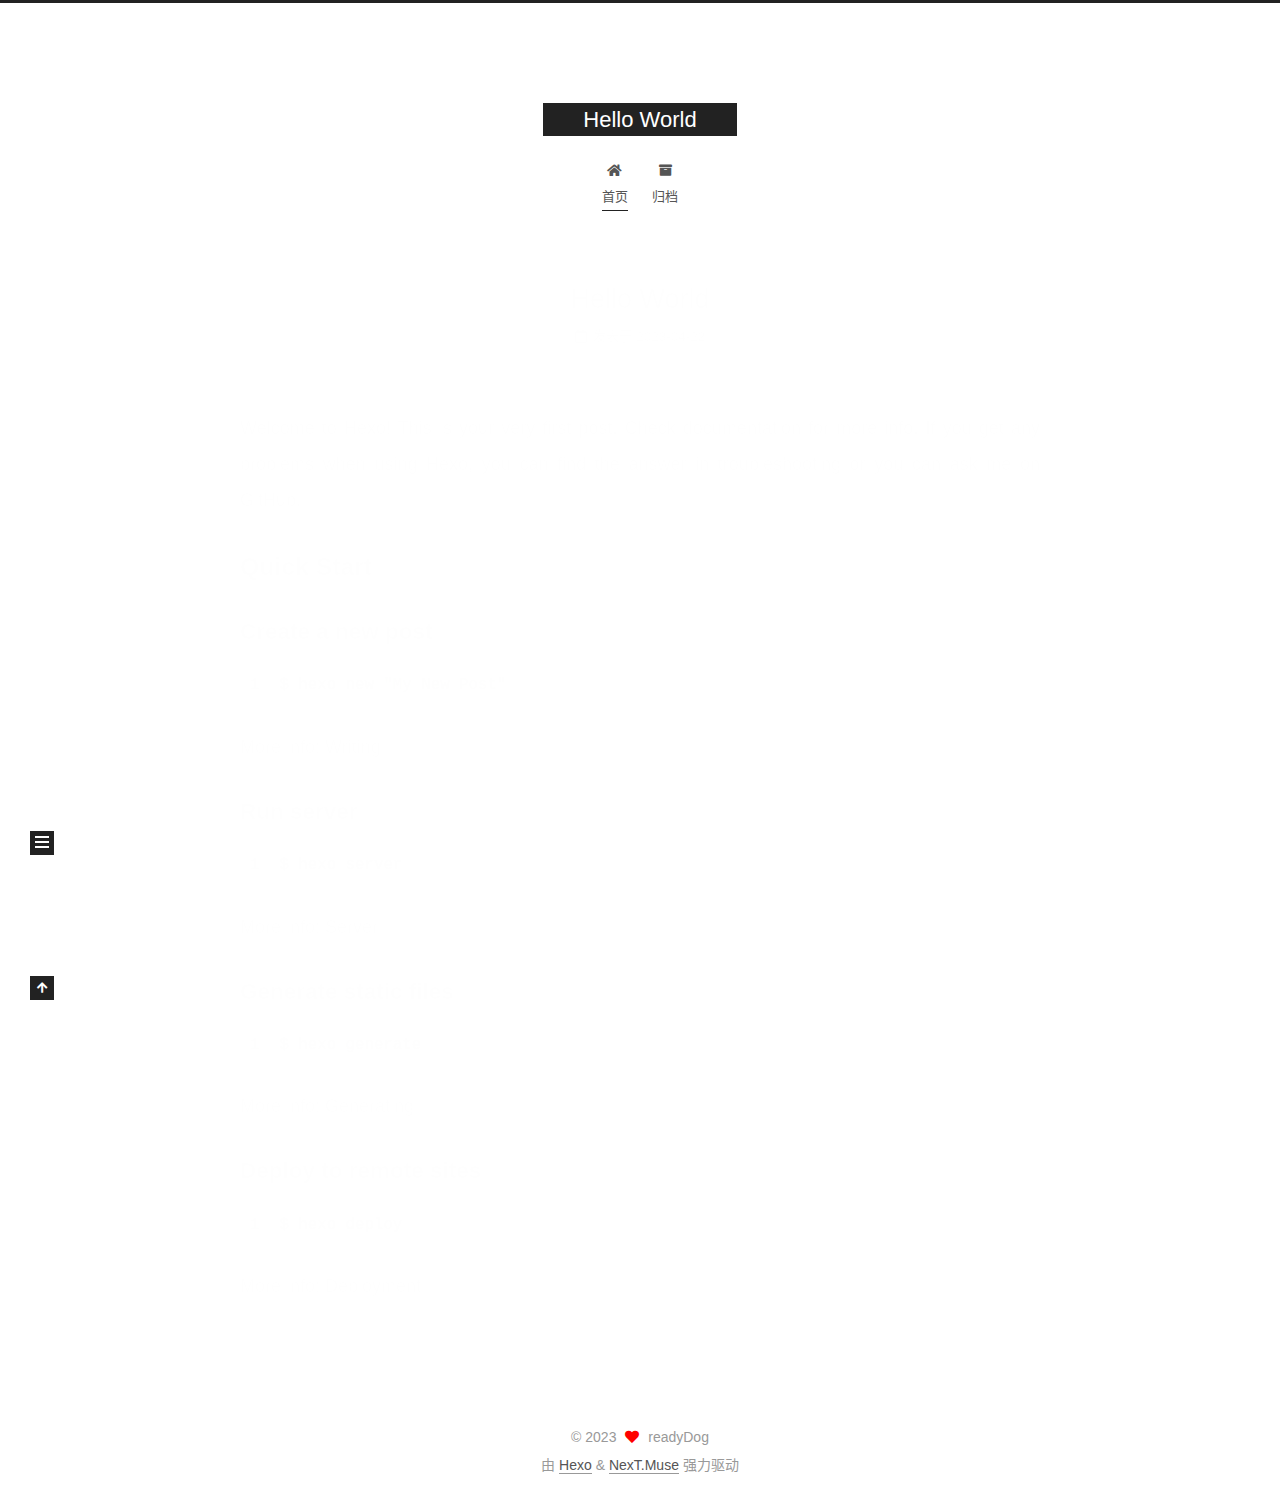
<file: index.html>
<!DOCTYPE html>
<html lang="zh-CN">
<head>
  <meta charset="UTF-8">
<meta name="viewport" content="width=device-width, initial-scale=1, maximum-scale=2">
<meta name="theme-color" content="#222">
<meta name="generator" content="Hexo 6.3.0">
  <link rel="apple-touch-icon" sizes="180x180" href="/images/apple-touch-icon-next.png">
  <link rel="icon" type="image/png" sizes="32x32" href="/images/favicon-32x32-next.png">
  <link rel="icon" type="image/png" sizes="16x16" href="/images/favicon-16x16-next.png">
  <link rel="mask-icon" href="/images/logo.svg" color="#222">

<link rel="stylesheet" href="/css/main.css">


<link rel="stylesheet" href="/lib/font-awesome/css/all.min.css">

<script id="hexo-configurations">
    var NexT = window.NexT || {};
    var CONFIG = {"hostname":"example.com","root":"/","scheme":"Muse","version":"7.8.0","exturl":false,"sidebar":{"position":"left","display":"post","padding":18,"offset":12,"onmobile":false},"copycode":{"enable":false,"show_result":false,"style":null},"back2top":{"enable":true,"sidebar":false,"scrollpercent":false},"bookmark":{"enable":false,"color":"#222","save":"auto"},"fancybox":false,"mediumzoom":false,"lazyload":false,"pangu":false,"comments":{"style":"tabs","active":null,"storage":true,"lazyload":false,"nav":null},"algolia":{"hits":{"per_page":10},"labels":{"input_placeholder":"Search for Posts","hits_empty":"We didn't find any results for the search: ${query}","hits_stats":"${hits} results found in ${time} ms"}},"localsearch":{"enable":false,"trigger":"auto","top_n_per_article":1,"unescape":false,"preload":false},"motion":{"enable":true,"async":false,"transition":{"post_block":"fadeIn","post_header":"slideDownIn","post_body":"slideDownIn","coll_header":"slideLeftIn","sidebar":"slideUpIn"}}};
  </script>

  <meta property="og:type" content="website">
<meta property="og:title" content="Hello World">
<meta property="og:url" content="http://example.com/index.html">
<meta property="og:site_name" content="Hello World">
<meta property="og:locale" content="zh_CN">
<meta property="article:author" content="readyDog">
<meta name="twitter:card" content="summary">

<link rel="canonical" href="http://example.com/">


<script id="page-configurations">
  // https://hexo.io/docs/variables.html
  CONFIG.page = {
    sidebar: "",
    isHome : true,
    isPost : false,
    lang   : 'zh-CN'
  };
</script>

  <title>Hello World</title>
  






  <noscript>
  <style>
  .use-motion .brand,
  .use-motion .menu-item,
  .sidebar-inner,
  .use-motion .post-block,
  .use-motion .pagination,
  .use-motion .comments,
  .use-motion .post-header,
  .use-motion .post-body,
  .use-motion .collection-header { opacity: initial; }

  .use-motion .site-title,
  .use-motion .site-subtitle {
    opacity: initial;
    top: initial;
  }

  .use-motion .logo-line-before i { left: initial; }
  .use-motion .logo-line-after i { right: initial; }
  </style>
</noscript>

</head>

<body itemscope itemtype="http://schema.org/WebPage">
  <div class="container use-motion">
    <div class="headband"></div>

    <header class="header" itemscope itemtype="http://schema.org/WPHeader">
      <div class="header-inner"><div class="site-brand-container">
  <div class="site-nav-toggle">
    <div class="toggle" aria-label="切换导航栏">
      <span class="toggle-line toggle-line-first"></span>
      <span class="toggle-line toggle-line-middle"></span>
      <span class="toggle-line toggle-line-last"></span>
    </div>
  </div>

  <div class="site-meta">

    <a href="/" class="brand" rel="start">
      <span class="logo-line-before"><i></i></span>
      <h1 class="site-title">Hello World</h1>
      <span class="logo-line-after"><i></i></span>
    </a>
  </div>

  <div class="site-nav-right">
    <div class="toggle popup-trigger">
    </div>
  </div>
</div>




<nav class="site-nav">
  <ul id="menu" class="main-menu menu">
        <li class="menu-item menu-item-home">

    <a href="/" rel="section"><i class="fa fa-home fa-fw"></i>首页</a>

  </li>
        <li class="menu-item menu-item-archives">

    <a href="/archives/" rel="section"><i class="fa fa-archive fa-fw"></i>归档</a>

  </li>
  </ul>
</nav>




</div>
    </header>

    
  <div class="back-to-top">
    <i class="fa fa-arrow-up"></i>
    <span>0%</span>
  </div>


    <main class="main">
      <div class="main-inner">
        <div class="content-wrap">
          

          <div class="content index posts-expand">
            
      
  
  
  <article itemscope itemtype="http://schema.org/Article" class="post-block" lang="zh-CN">
    <link itemprop="mainEntityOfPage" href="http://example.com/2023/04/22/hello-world/">

    <span hidden itemprop="author" itemscope itemtype="http://schema.org/Person">
      <meta itemprop="image" content="/images/avatar.gif">
      <meta itemprop="name" content="readyDog">
      <meta itemprop="description" content="">
    </span>

    <span hidden itemprop="publisher" itemscope itemtype="http://schema.org/Organization">
      <meta itemprop="name" content="Hello World">
    </span>
      <header class="post-header">
        <h2 class="post-title" itemprop="name headline">
          
            <a href="/2023/04/22/hello-world/" class="post-title-link" itemprop="url">Hello World</a>
        </h2>

        <div class="post-meta">
            <span class="post-meta-item">
              <span class="post-meta-item-icon">
                <i class="far fa-calendar"></i>
              </span>
              <span class="post-meta-item-text">发表于</span>

              <time title="创建时间：2023-04-22 17:43:31" itemprop="dateCreated datePublished" datetime="2023-04-22T17:43:31+08:00">2023-04-22</time>
            </span>

          

        </div>
      </header>

    
    
    
    <div class="post-body" itemprop="articleBody">

      
          <p>Welcome to <a target="_blank" rel="noopener" href="https://hexo.io/">Hexo</a>! This is your very first post. Check <a target="_blank" rel="noopener" href="https://hexo.io/docs/">documentation</a> for more info. If you get any problems when using Hexo, you can find the answer in <a target="_blank" rel="noopener" href="https://hexo.io/docs/troubleshooting.html">troubleshooting</a> or you can ask me on <a target="_blank" rel="noopener" href="https://github.com/hexojs/hexo/issues">GitHub</a>.</p>
<h2 id="Quick-Start"><a href="#Quick-Start" class="headerlink" title="Quick Start"></a>Quick Start</h2><h3 id="Create-a-new-post"><a href="#Create-a-new-post" class="headerlink" title="Create a new post"></a>Create a new post</h3><figure class="highlight bash"><table><tr><td class="gutter"><pre><span class="line">1</span><br></pre></td><td class="code"><pre><span class="line">$ hexo new <span class="string">&quot;My New Post&quot;</span></span><br></pre></td></tr></table></figure>

<p>More info: <a target="_blank" rel="noopener" href="https://hexo.io/docs/writing.html">Writing</a></p>
<h3 id="Run-server"><a href="#Run-server" class="headerlink" title="Run server"></a>Run server</h3><figure class="highlight bash"><table><tr><td class="gutter"><pre><span class="line">1</span><br></pre></td><td class="code"><pre><span class="line">$ hexo server</span><br></pre></td></tr></table></figure>

<p>More info: <a target="_blank" rel="noopener" href="https://hexo.io/docs/server.html">Server</a></p>
<h3 id="Generate-static-files"><a href="#Generate-static-files" class="headerlink" title="Generate static files"></a>Generate static files</h3><figure class="highlight bash"><table><tr><td class="gutter"><pre><span class="line">1</span><br></pre></td><td class="code"><pre><span class="line">$ hexo generate</span><br></pre></td></tr></table></figure>

<p>More info: <a target="_blank" rel="noopener" href="https://hexo.io/docs/generating.html">Generating</a></p>
<h3 id="Deploy-to-remote-sites"><a href="#Deploy-to-remote-sites" class="headerlink" title="Deploy to remote sites"></a>Deploy to remote sites</h3><figure class="highlight bash"><table><tr><td class="gutter"><pre><span class="line">1</span><br></pre></td><td class="code"><pre><span class="line">$ hexo deploy</span><br></pre></td></tr></table></figure>

<p>More info: <a target="_blank" rel="noopener" href="https://hexo.io/docs/one-command-deployment.html">Deployment</a></p>

      
    </div>

    
    
    
      <footer class="post-footer">
        <div class="post-eof"></div>
      </footer>
  </article>
  
  
  


  



          </div>
          

<script>
  window.addEventListener('tabs:register', () => {
    let { activeClass } = CONFIG.comments;
    if (CONFIG.comments.storage) {
      activeClass = localStorage.getItem('comments_active') || activeClass;
    }
    if (activeClass) {
      let activeTab = document.querySelector(`a[href="#comment-${activeClass}"]`);
      if (activeTab) {
        activeTab.click();
      }
    }
  });
  if (CONFIG.comments.storage) {
    window.addEventListener('tabs:click', event => {
      if (!event.target.matches('.tabs-comment .tab-content .tab-pane')) return;
      let commentClass = event.target.classList[1];
      localStorage.setItem('comments_active', commentClass);
    });
  }
</script>

        </div>
          
  
  <div class="toggle sidebar-toggle">
    <span class="toggle-line toggle-line-first"></span>
    <span class="toggle-line toggle-line-middle"></span>
    <span class="toggle-line toggle-line-last"></span>
  </div>

  <aside class="sidebar">
    <div class="sidebar-inner">

      <ul class="sidebar-nav motion-element">
        <li class="sidebar-nav-toc">
          文章目录
        </li>
        <li class="sidebar-nav-overview">
          站点概览
        </li>
      </ul>

      <!--noindex-->
      <div class="post-toc-wrap sidebar-panel">
      </div>
      <!--/noindex-->

      <div class="site-overview-wrap sidebar-panel">
        <div class="site-author motion-element" itemprop="author" itemscope itemtype="http://schema.org/Person">
  <p class="site-author-name" itemprop="name">readyDog</p>
  <div class="site-description" itemprop="description"></div>
</div>
<div class="site-state-wrap motion-element">
  <nav class="site-state">
      <div class="site-state-item site-state-posts">
          <a href="/archives/">
        
          <span class="site-state-item-count">1</span>
          <span class="site-state-item-name">日志</span>
        </a>
      </div>
  </nav>
</div>



      </div>

    </div>
  </aside>
  <div id="sidebar-dimmer"></div>


      </div>
    </main>

    <footer class="footer">
      <div class="footer-inner">
        

        

<div class="copyright">
  
  &copy; 
  <span itemprop="copyrightYear">2023</span>
  <span class="with-love">
    <i class="fa fa-heart"></i>
  </span>
  <span class="author" itemprop="copyrightHolder">readyDog</span>
</div>
  <div class="powered-by">由 <a href="https://hexo.io/" class="theme-link" rel="noopener" target="_blank">Hexo</a> & <a href="https://muse.theme-next.org/" class="theme-link" rel="noopener" target="_blank">NexT.Muse</a> 强力驱动
  </div>

        








      </div>
    </footer>
  </div>

  
  <script src="/lib/anime.min.js"></script>
  <script src="/lib/velocity/velocity.min.js"></script>
  <script src="/lib/velocity/velocity.ui.min.js"></script>

<script src="/js/utils.js"></script>

<script src="/js/motion.js"></script>


<script src="/js/schemes/muse.js"></script>


<script src="/js/next-boot.js"></script>




  















  

  

</body>
</html>
</file>
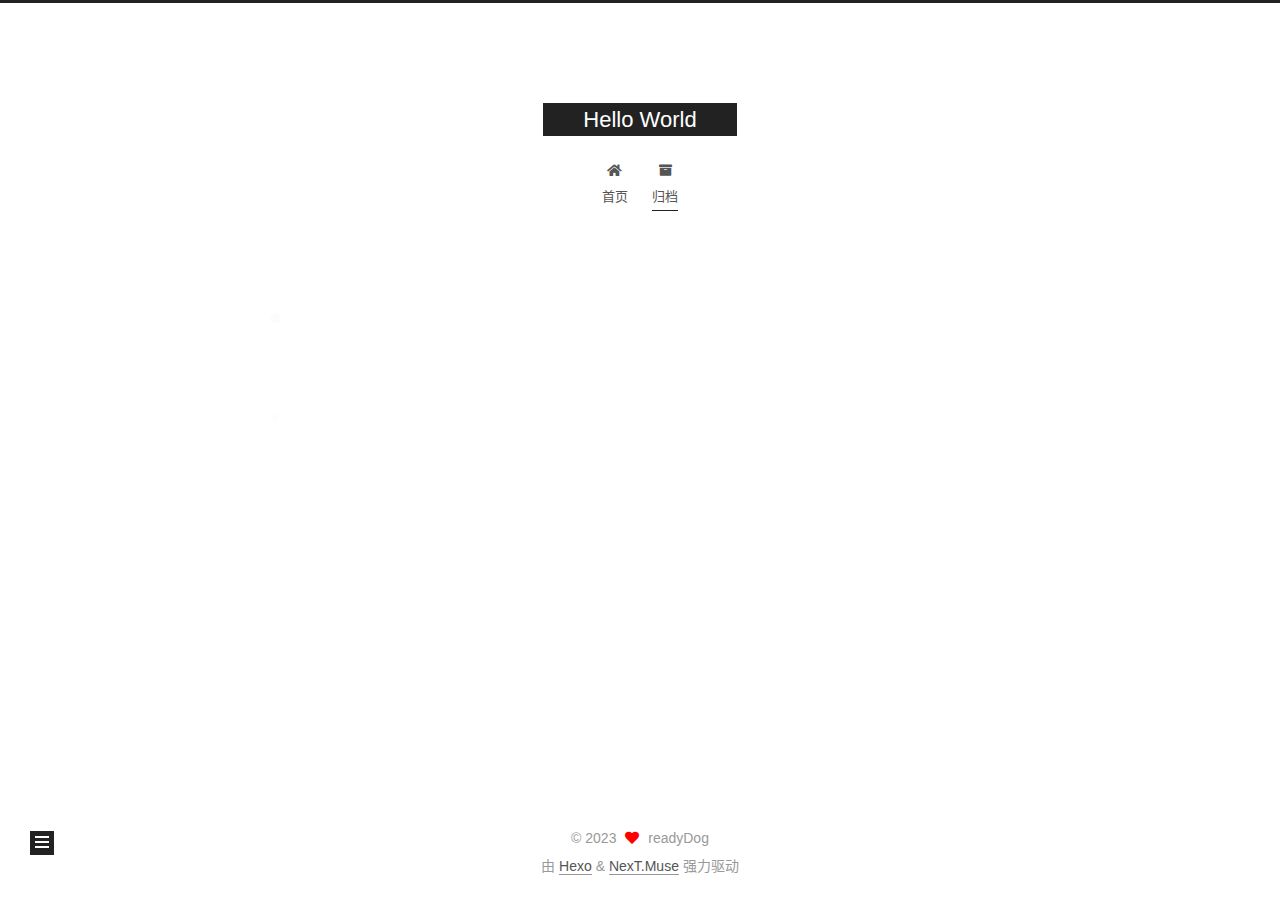
<file: archives/index.html>
<!DOCTYPE html>
<html lang="zh-CN">
<head>
  <meta charset="UTF-8">
<meta name="viewport" content="width=device-width, initial-scale=1, maximum-scale=2">
<meta name="theme-color" content="#222">
<meta name="generator" content="Hexo 6.3.0">
  <link rel="apple-touch-icon" sizes="180x180" href="/images/apple-touch-icon-next.png">
  <link rel="icon" type="image/png" sizes="32x32" href="/images/favicon-32x32-next.png">
  <link rel="icon" type="image/png" sizes="16x16" href="/images/favicon-16x16-next.png">
  <link rel="mask-icon" href="/images/logo.svg" color="#222">

<link rel="stylesheet" href="/css/main.css">


<link rel="stylesheet" href="/lib/font-awesome/css/all.min.css">

<script id="hexo-configurations">
    var NexT = window.NexT || {};
    var CONFIG = {"hostname":"example.com","root":"/","scheme":"Muse","version":"7.8.0","exturl":false,"sidebar":{"position":"left","display":"post","padding":18,"offset":12,"onmobile":false},"copycode":{"enable":false,"show_result":false,"style":null},"back2top":{"enable":true,"sidebar":false,"scrollpercent":false},"bookmark":{"enable":false,"color":"#222","save":"auto"},"fancybox":false,"mediumzoom":false,"lazyload":false,"pangu":false,"comments":{"style":"tabs","active":null,"storage":true,"lazyload":false,"nav":null},"algolia":{"hits":{"per_page":10},"labels":{"input_placeholder":"Search for Posts","hits_empty":"We didn't find any results for the search: ${query}","hits_stats":"${hits} results found in ${time} ms"}},"localsearch":{"enable":false,"trigger":"auto","top_n_per_article":1,"unescape":false,"preload":false},"motion":{"enable":true,"async":false,"transition":{"post_block":"fadeIn","post_header":"slideDownIn","post_body":"slideDownIn","coll_header":"slideLeftIn","sidebar":"slideUpIn"}}};
  </script>

  <meta property="og:type" content="website">
<meta property="og:title" content="Hello World">
<meta property="og:url" content="http://example.com/archives/index.html">
<meta property="og:site_name" content="Hello World">
<meta property="og:locale" content="zh_CN">
<meta property="article:author" content="readyDog">
<meta name="twitter:card" content="summary">

<link rel="canonical" href="http://example.com/archives/">


<script id="page-configurations">
  // https://hexo.io/docs/variables.html
  CONFIG.page = {
    sidebar: "",
    isHome : false,
    isPost : false,
    lang   : 'zh-CN'
  };
</script>

  <title>归档 | Hello World</title>
  






  <noscript>
  <style>
  .use-motion .brand,
  .use-motion .menu-item,
  .sidebar-inner,
  .use-motion .post-block,
  .use-motion .pagination,
  .use-motion .comments,
  .use-motion .post-header,
  .use-motion .post-body,
  .use-motion .collection-header { opacity: initial; }

  .use-motion .site-title,
  .use-motion .site-subtitle {
    opacity: initial;
    top: initial;
  }

  .use-motion .logo-line-before i { left: initial; }
  .use-motion .logo-line-after i { right: initial; }
  </style>
</noscript>

</head>

<body itemscope itemtype="http://schema.org/WebPage">
  <div class="container use-motion">
    <div class="headband"></div>

    <header class="header" itemscope itemtype="http://schema.org/WPHeader">
      <div class="header-inner"><div class="site-brand-container">
  <div class="site-nav-toggle">
    <div class="toggle" aria-label="切换导航栏">
      <span class="toggle-line toggle-line-first"></span>
      <span class="toggle-line toggle-line-middle"></span>
      <span class="toggle-line toggle-line-last"></span>
    </div>
  </div>

  <div class="site-meta">

    <a href="/" class="brand" rel="start">
      <span class="logo-line-before"><i></i></span>
      <h1 class="site-title">Hello World</h1>
      <span class="logo-line-after"><i></i></span>
    </a>
  </div>

  <div class="site-nav-right">
    <div class="toggle popup-trigger">
    </div>
  </div>
</div>




<nav class="site-nav">
  <ul id="menu" class="main-menu menu">
        <li class="menu-item menu-item-home">

    <a href="/" rel="section"><i class="fa fa-home fa-fw"></i>首页</a>

  </li>
        <li class="menu-item menu-item-archives">

    <a href="/archives/" rel="section"><i class="fa fa-archive fa-fw"></i>归档</a>

  </li>
  </ul>
</nav>




</div>
    </header>

    
  <div class="back-to-top">
    <i class="fa fa-arrow-up"></i>
    <span>0%</span>
  </div>


    <main class="main">
      <div class="main-inner">
        <div class="content-wrap">
          

          <div class="content archive">
            

  
  
  
  <div class="post-block">
    <div class="posts-collapse">
      <div class="collection-title">
        <span class="collection-header">嗯..! 目前共计 1 篇日志。 继续努力。</span>
      </div>

      
    <div class="collection-year">
      <span class="collection-header">2023</span>
    </div>

  <article itemscope itemtype="http://schema.org/Article">
    <header class="post-header">

      <div class="post-meta">
        <time itemprop="dateCreated"
              datetime="2023-04-22T17:43:31+08:00"
              content="2023-04-22">
          04-22
        </time>
      </div>

      <div class="post-title">
          <a class="post-title-link" href="/2023/04/22/hello-world/" itemprop="url">
            <span itemprop="name">Hello World</span>
          </a>
      </div>

    </header>
  </article>


    </div>
  </div>
  
  
  

  



          </div>
          

<script>
  window.addEventListener('tabs:register', () => {
    let { activeClass } = CONFIG.comments;
    if (CONFIG.comments.storage) {
      activeClass = localStorage.getItem('comments_active') || activeClass;
    }
    if (activeClass) {
      let activeTab = document.querySelector(`a[href="#comment-${activeClass}"]`);
      if (activeTab) {
        activeTab.click();
      }
    }
  });
  if (CONFIG.comments.storage) {
    window.addEventListener('tabs:click', event => {
      if (!event.target.matches('.tabs-comment .tab-content .tab-pane')) return;
      let commentClass = event.target.classList[1];
      localStorage.setItem('comments_active', commentClass);
    });
  }
</script>

        </div>
          
  
  <div class="toggle sidebar-toggle">
    <span class="toggle-line toggle-line-first"></span>
    <span class="toggle-line toggle-line-middle"></span>
    <span class="toggle-line toggle-line-last"></span>
  </div>

  <aside class="sidebar">
    <div class="sidebar-inner">

      <ul class="sidebar-nav motion-element">
        <li class="sidebar-nav-toc">
          文章目录
        </li>
        <li class="sidebar-nav-overview">
          站点概览
        </li>
      </ul>

      <!--noindex-->
      <div class="post-toc-wrap sidebar-panel">
      </div>
      <!--/noindex-->

      <div class="site-overview-wrap sidebar-panel">
        <div class="site-author motion-element" itemprop="author" itemscope itemtype="http://schema.org/Person">
  <p class="site-author-name" itemprop="name">readyDog</p>
  <div class="site-description" itemprop="description"></div>
</div>
<div class="site-state-wrap motion-element">
  <nav class="site-state">
      <div class="site-state-item site-state-posts">
          <a href="/archives/">
        
          <span class="site-state-item-count">1</span>
          <span class="site-state-item-name">日志</span>
        </a>
      </div>
  </nav>
</div>



      </div>

    </div>
  </aside>
  <div id="sidebar-dimmer"></div>


      </div>
    </main>

    <footer class="footer">
      <div class="footer-inner">
        

        

<div class="copyright">
  
  &copy; 
  <span itemprop="copyrightYear">2023</span>
  <span class="with-love">
    <i class="fa fa-heart"></i>
  </span>
  <span class="author" itemprop="copyrightHolder">readyDog</span>
</div>
  <div class="powered-by">由 <a href="https://hexo.io/" class="theme-link" rel="noopener" target="_blank">Hexo</a> & <a href="https://muse.theme-next.org/" class="theme-link" rel="noopener" target="_blank">NexT.Muse</a> 强力驱动
  </div>

        








      </div>
    </footer>
  </div>

  
  <script src="/lib/anime.min.js"></script>
  <script src="/lib/velocity/velocity.min.js"></script>
  <script src="/lib/velocity/velocity.ui.min.js"></script>

<script src="/js/utils.js"></script>

<script src="/js/motion.js"></script>


<script src="/js/schemes/muse.js"></script>


<script src="/js/next-boot.js"></script>




  















  

  

</body>
</html>
</file>
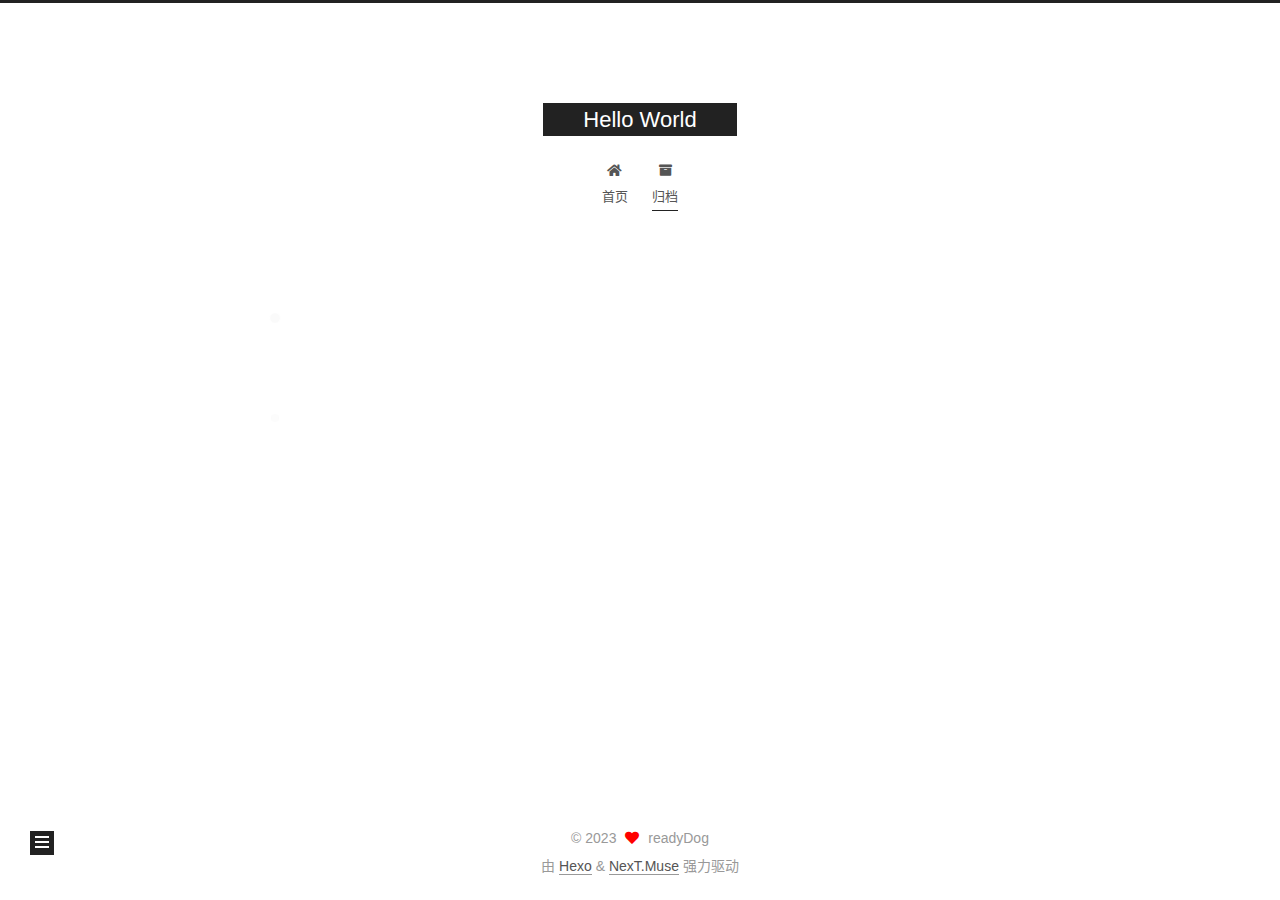
<file: archives/2023/index.html>
<!DOCTYPE html>
<html lang="zh-CN">
<head>
  <meta charset="UTF-8">
<meta name="viewport" content="width=device-width, initial-scale=1, maximum-scale=2">
<meta name="theme-color" content="#222">
<meta name="generator" content="Hexo 6.3.0">
  <link rel="apple-touch-icon" sizes="180x180" href="/images/apple-touch-icon-next.png">
  <link rel="icon" type="image/png" sizes="32x32" href="/images/favicon-32x32-next.png">
  <link rel="icon" type="image/png" sizes="16x16" href="/images/favicon-16x16-next.png">
  <link rel="mask-icon" href="/images/logo.svg" color="#222">

<link rel="stylesheet" href="/css/main.css">


<link rel="stylesheet" href="/lib/font-awesome/css/all.min.css">

<script id="hexo-configurations">
    var NexT = window.NexT || {};
    var CONFIG = {"hostname":"example.com","root":"/","scheme":"Muse","version":"7.8.0","exturl":false,"sidebar":{"position":"left","display":"post","padding":18,"offset":12,"onmobile":false},"copycode":{"enable":false,"show_result":false,"style":null},"back2top":{"enable":true,"sidebar":false,"scrollpercent":false},"bookmark":{"enable":false,"color":"#222","save":"auto"},"fancybox":false,"mediumzoom":false,"lazyload":false,"pangu":false,"comments":{"style":"tabs","active":null,"storage":true,"lazyload":false,"nav":null},"algolia":{"hits":{"per_page":10},"labels":{"input_placeholder":"Search for Posts","hits_empty":"We didn't find any results for the search: ${query}","hits_stats":"${hits} results found in ${time} ms"}},"localsearch":{"enable":false,"trigger":"auto","top_n_per_article":1,"unescape":false,"preload":false},"motion":{"enable":true,"async":false,"transition":{"post_block":"fadeIn","post_header":"slideDownIn","post_body":"slideDownIn","coll_header":"slideLeftIn","sidebar":"slideUpIn"}}};
  </script>

  <meta property="og:type" content="website">
<meta property="og:title" content="Hello World">
<meta property="og:url" content="http://example.com/archives/2023/index.html">
<meta property="og:site_name" content="Hello World">
<meta property="og:locale" content="zh_CN">
<meta property="article:author" content="readyDog">
<meta name="twitter:card" content="summary">

<link rel="canonical" href="http://example.com/archives/2023/">


<script id="page-configurations">
  // https://hexo.io/docs/variables.html
  CONFIG.page = {
    sidebar: "",
    isHome : false,
    isPost : false,
    lang   : 'zh-CN'
  };
</script>

  <title>归档 | Hello World</title>
  






  <noscript>
  <style>
  .use-motion .brand,
  .use-motion .menu-item,
  .sidebar-inner,
  .use-motion .post-block,
  .use-motion .pagination,
  .use-motion .comments,
  .use-motion .post-header,
  .use-motion .post-body,
  .use-motion .collection-header { opacity: initial; }

  .use-motion .site-title,
  .use-motion .site-subtitle {
    opacity: initial;
    top: initial;
  }

  .use-motion .logo-line-before i { left: initial; }
  .use-motion .logo-line-after i { right: initial; }
  </style>
</noscript>

</head>

<body itemscope itemtype="http://schema.org/WebPage">
  <div class="container use-motion">
    <div class="headband"></div>

    <header class="header" itemscope itemtype="http://schema.org/WPHeader">
      <div class="header-inner"><div class="site-brand-container">
  <div class="site-nav-toggle">
    <div class="toggle" aria-label="切换导航栏">
      <span class="toggle-line toggle-line-first"></span>
      <span class="toggle-line toggle-line-middle"></span>
      <span class="toggle-line toggle-line-last"></span>
    </div>
  </div>

  <div class="site-meta">

    <a href="/" class="brand" rel="start">
      <span class="logo-line-before"><i></i></span>
      <h1 class="site-title">Hello World</h1>
      <span class="logo-line-after"><i></i></span>
    </a>
  </div>

  <div class="site-nav-right">
    <div class="toggle popup-trigger">
    </div>
  </div>
</div>




<nav class="site-nav">
  <ul id="menu" class="main-menu menu">
        <li class="menu-item menu-item-home">

    <a href="/" rel="section"><i class="fa fa-home fa-fw"></i>首页</a>

  </li>
        <li class="menu-item menu-item-archives">

    <a href="/archives/" rel="section"><i class="fa fa-archive fa-fw"></i>归档</a>

  </li>
  </ul>
</nav>




</div>
    </header>

    
  <div class="back-to-top">
    <i class="fa fa-arrow-up"></i>
    <span>0%</span>
  </div>


    <main class="main">
      <div class="main-inner">
        <div class="content-wrap">
          

          <div class="content archive">
            

  
  
  
  <div class="post-block">
    <div class="posts-collapse">
      <div class="collection-title">
        <span class="collection-header">嗯..! 目前共计 1 篇日志。 继续努力。</span>
      </div>

      
    <div class="collection-year">
      <span class="collection-header">2023</span>
    </div>

  <article itemscope itemtype="http://schema.org/Article">
    <header class="post-header">

      <div class="post-meta">
        <time itemprop="dateCreated"
              datetime="2023-04-22T17:43:31+08:00"
              content="2023-04-22">
          04-22
        </time>
      </div>

      <div class="post-title">
          <a class="post-title-link" href="/2023/04/22/hello-world/" itemprop="url">
            <span itemprop="name">Hello World</span>
          </a>
      </div>

    </header>
  </article>


    </div>
  </div>
  
  
  

  



          </div>
          

<script>
  window.addEventListener('tabs:register', () => {
    let { activeClass } = CONFIG.comments;
    if (CONFIG.comments.storage) {
      activeClass = localStorage.getItem('comments_active') || activeClass;
    }
    if (activeClass) {
      let activeTab = document.querySelector(`a[href="#comment-${activeClass}"]`);
      if (activeTab) {
        activeTab.click();
      }
    }
  });
  if (CONFIG.comments.storage) {
    window.addEventListener('tabs:click', event => {
      if (!event.target.matches('.tabs-comment .tab-content .tab-pane')) return;
      let commentClass = event.target.classList[1];
      localStorage.setItem('comments_active', commentClass);
    });
  }
</script>

        </div>
          
  
  <div class="toggle sidebar-toggle">
    <span class="toggle-line toggle-line-first"></span>
    <span class="toggle-line toggle-line-middle"></span>
    <span class="toggle-line toggle-line-last"></span>
  </div>

  <aside class="sidebar">
    <div class="sidebar-inner">

      <ul class="sidebar-nav motion-element">
        <li class="sidebar-nav-toc">
          文章目录
        </li>
        <li class="sidebar-nav-overview">
          站点概览
        </li>
      </ul>

      <!--noindex-->
      <div class="post-toc-wrap sidebar-panel">
      </div>
      <!--/noindex-->

      <div class="site-overview-wrap sidebar-panel">
        <div class="site-author motion-element" itemprop="author" itemscope itemtype="http://schema.org/Person">
  <p class="site-author-name" itemprop="name">readyDog</p>
  <div class="site-description" itemprop="description"></div>
</div>
<div class="site-state-wrap motion-element">
  <nav class="site-state">
      <div class="site-state-item site-state-posts">
          <a href="/archives/">
        
          <span class="site-state-item-count">1</span>
          <span class="site-state-item-name">日志</span>
        </a>
      </div>
  </nav>
</div>



      </div>

    </div>
  </aside>
  <div id="sidebar-dimmer"></div>


      </div>
    </main>

    <footer class="footer">
      <div class="footer-inner">
        

        

<div class="copyright">
  
  &copy; 
  <span itemprop="copyrightYear">2023</span>
  <span class="with-love">
    <i class="fa fa-heart"></i>
  </span>
  <span class="author" itemprop="copyrightHolder">readyDog</span>
</div>
  <div class="powered-by">由 <a href="https://hexo.io/" class="theme-link" rel="noopener" target="_blank">Hexo</a> & <a href="https://muse.theme-next.org/" class="theme-link" rel="noopener" target="_blank">NexT.Muse</a> 强力驱动
  </div>

        








      </div>
    </footer>
  </div>

  
  <script src="/lib/anime.min.js"></script>
  <script src="/lib/velocity/velocity.min.js"></script>
  <script src="/lib/velocity/velocity.ui.min.js"></script>

<script src="/js/utils.js"></script>

<script src="/js/motion.js"></script>


<script src="/js/schemes/muse.js"></script>


<script src="/js/next-boot.js"></script>




  















  

  

</body>
</html>
</file>
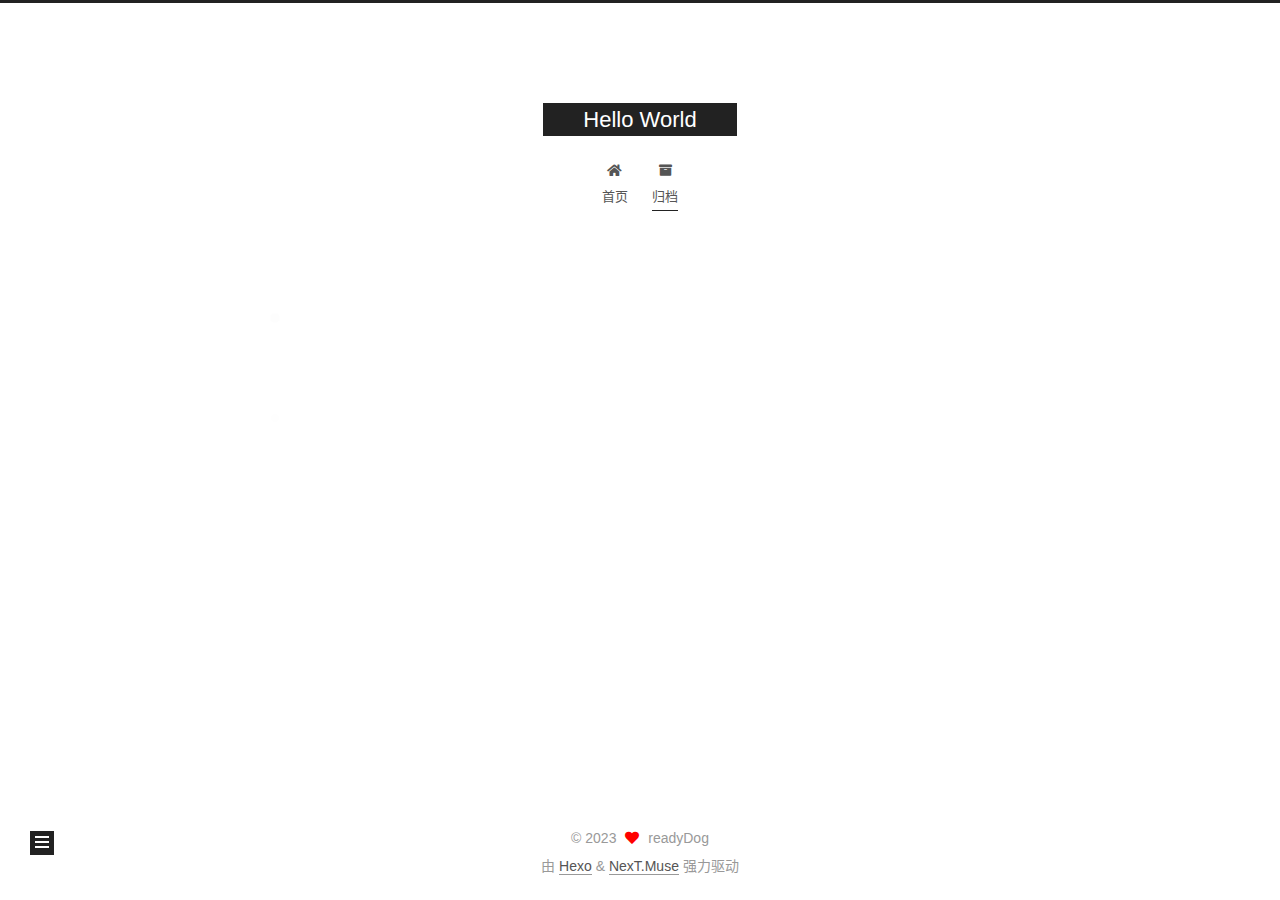
<file: archives/2023/04/index.html>
<!DOCTYPE html>
<html lang="zh-CN">
<head>
  <meta charset="UTF-8">
<meta name="viewport" content="width=device-width, initial-scale=1, maximum-scale=2">
<meta name="theme-color" content="#222">
<meta name="generator" content="Hexo 6.3.0">
  <link rel="apple-touch-icon" sizes="180x180" href="/images/apple-touch-icon-next.png">
  <link rel="icon" type="image/png" sizes="32x32" href="/images/favicon-32x32-next.png">
  <link rel="icon" type="image/png" sizes="16x16" href="/images/favicon-16x16-next.png">
  <link rel="mask-icon" href="/images/logo.svg" color="#222">

<link rel="stylesheet" href="/css/main.css">


<link rel="stylesheet" href="/lib/font-awesome/css/all.min.css">

<script id="hexo-configurations">
    var NexT = window.NexT || {};
    var CONFIG = {"hostname":"example.com","root":"/","scheme":"Muse","version":"7.8.0","exturl":false,"sidebar":{"position":"left","display":"post","padding":18,"offset":12,"onmobile":false},"copycode":{"enable":false,"show_result":false,"style":null},"back2top":{"enable":true,"sidebar":false,"scrollpercent":false},"bookmark":{"enable":false,"color":"#222","save":"auto"},"fancybox":false,"mediumzoom":false,"lazyload":false,"pangu":false,"comments":{"style":"tabs","active":null,"storage":true,"lazyload":false,"nav":null},"algolia":{"hits":{"per_page":10},"labels":{"input_placeholder":"Search for Posts","hits_empty":"We didn't find any results for the search: ${query}","hits_stats":"${hits} results found in ${time} ms"}},"localsearch":{"enable":false,"trigger":"auto","top_n_per_article":1,"unescape":false,"preload":false},"motion":{"enable":true,"async":false,"transition":{"post_block":"fadeIn","post_header":"slideDownIn","post_body":"slideDownIn","coll_header":"slideLeftIn","sidebar":"slideUpIn"}}};
  </script>

  <meta property="og:type" content="website">
<meta property="og:title" content="Hello World">
<meta property="og:url" content="http://example.com/archives/2023/04/index.html">
<meta property="og:site_name" content="Hello World">
<meta property="og:locale" content="zh_CN">
<meta property="article:author" content="readyDog">
<meta name="twitter:card" content="summary">

<link rel="canonical" href="http://example.com/archives/2023/04/">


<script id="page-configurations">
  // https://hexo.io/docs/variables.html
  CONFIG.page = {
    sidebar: "",
    isHome : false,
    isPost : false,
    lang   : 'zh-CN'
  };
</script>

  <title>归档 | Hello World</title>
  






  <noscript>
  <style>
  .use-motion .brand,
  .use-motion .menu-item,
  .sidebar-inner,
  .use-motion .post-block,
  .use-motion .pagination,
  .use-motion .comments,
  .use-motion .post-header,
  .use-motion .post-body,
  .use-motion .collection-header { opacity: initial; }

  .use-motion .site-title,
  .use-motion .site-subtitle {
    opacity: initial;
    top: initial;
  }

  .use-motion .logo-line-before i { left: initial; }
  .use-motion .logo-line-after i { right: initial; }
  </style>
</noscript>

</head>

<body itemscope itemtype="http://schema.org/WebPage">
  <div class="container use-motion">
    <div class="headband"></div>

    <header class="header" itemscope itemtype="http://schema.org/WPHeader">
      <div class="header-inner"><div class="site-brand-container">
  <div class="site-nav-toggle">
    <div class="toggle" aria-label="切换导航栏">
      <span class="toggle-line toggle-line-first"></span>
      <span class="toggle-line toggle-line-middle"></span>
      <span class="toggle-line toggle-line-last"></span>
    </div>
  </div>

  <div class="site-meta">

    <a href="/" class="brand" rel="start">
      <span class="logo-line-before"><i></i></span>
      <h1 class="site-title">Hello World</h1>
      <span class="logo-line-after"><i></i></span>
    </a>
  </div>

  <div class="site-nav-right">
    <div class="toggle popup-trigger">
    </div>
  </div>
</div>




<nav class="site-nav">
  <ul id="menu" class="main-menu menu">
        <li class="menu-item menu-item-home">

    <a href="/" rel="section"><i class="fa fa-home fa-fw"></i>首页</a>

  </li>
        <li class="menu-item menu-item-archives">

    <a href="/archives/" rel="section"><i class="fa fa-archive fa-fw"></i>归档</a>

  </li>
  </ul>
</nav>




</div>
    </header>

    
  <div class="back-to-top">
    <i class="fa fa-arrow-up"></i>
    <span>0%</span>
  </div>


    <main class="main">
      <div class="main-inner">
        <div class="content-wrap">
          

          <div class="content archive">
            

  
  
  
  <div class="post-block">
    <div class="posts-collapse">
      <div class="collection-title">
        <span class="collection-header">嗯..! 目前共计 1 篇日志。 继续努力。</span>
      </div>

      
    <div class="collection-year">
      <span class="collection-header">2023</span>
    </div>

  <article itemscope itemtype="http://schema.org/Article">
    <header class="post-header">

      <div class="post-meta">
        <time itemprop="dateCreated"
              datetime="2023-04-22T17:43:31+08:00"
              content="2023-04-22">
          04-22
        </time>
      </div>

      <div class="post-title">
          <a class="post-title-link" href="/2023/04/22/hello-world/" itemprop="url">
            <span itemprop="name">Hello World</span>
          </a>
      </div>

    </header>
  </article>


    </div>
  </div>
  
  
  

  



          </div>
          

<script>
  window.addEventListener('tabs:register', () => {
    let { activeClass } = CONFIG.comments;
    if (CONFIG.comments.storage) {
      activeClass = localStorage.getItem('comments_active') || activeClass;
    }
    if (activeClass) {
      let activeTab = document.querySelector(`a[href="#comment-${activeClass}"]`);
      if (activeTab) {
        activeTab.click();
      }
    }
  });
  if (CONFIG.comments.storage) {
    window.addEventListener('tabs:click', event => {
      if (!event.target.matches('.tabs-comment .tab-content .tab-pane')) return;
      let commentClass = event.target.classList[1];
      localStorage.setItem('comments_active', commentClass);
    });
  }
</script>

        </div>
          
  
  <div class="toggle sidebar-toggle">
    <span class="toggle-line toggle-line-first"></span>
    <span class="toggle-line toggle-line-middle"></span>
    <span class="toggle-line toggle-line-last"></span>
  </div>

  <aside class="sidebar">
    <div class="sidebar-inner">

      <ul class="sidebar-nav motion-element">
        <li class="sidebar-nav-toc">
          文章目录
        </li>
        <li class="sidebar-nav-overview">
          站点概览
        </li>
      </ul>

      <!--noindex-->
      <div class="post-toc-wrap sidebar-panel">
      </div>
      <!--/noindex-->

      <div class="site-overview-wrap sidebar-panel">
        <div class="site-author motion-element" itemprop="author" itemscope itemtype="http://schema.org/Person">
  <p class="site-author-name" itemprop="name">readyDog</p>
  <div class="site-description" itemprop="description"></div>
</div>
<div class="site-state-wrap motion-element">
  <nav class="site-state">
      <div class="site-state-item site-state-posts">
          <a href="/archives/">
        
          <span class="site-state-item-count">1</span>
          <span class="site-state-item-name">日志</span>
        </a>
      </div>
  </nav>
</div>



      </div>

    </div>
  </aside>
  <div id="sidebar-dimmer"></div>


      </div>
    </main>

    <footer class="footer">
      <div class="footer-inner">
        

        

<div class="copyright">
  
  &copy; 
  <span itemprop="copyrightYear">2023</span>
  <span class="with-love">
    <i class="fa fa-heart"></i>
  </span>
  <span class="author" itemprop="copyrightHolder">readyDog</span>
</div>
  <div class="powered-by">由 <a href="https://hexo.io/" class="theme-link" rel="noopener" target="_blank">Hexo</a> & <a href="https://muse.theme-next.org/" class="theme-link" rel="noopener" target="_blank">NexT.Muse</a> 强力驱动
  </div>

        








      </div>
    </footer>
  </div>

  
  <script src="/lib/anime.min.js"></script>
  <script src="/lib/velocity/velocity.min.js"></script>
  <script src="/lib/velocity/velocity.ui.min.js"></script>

<script src="/js/utils.js"></script>

<script src="/js/motion.js"></script>


<script src="/js/schemes/muse.js"></script>


<script src="/js/next-boot.js"></script>




  















  

  

</body>
</html>
</file>
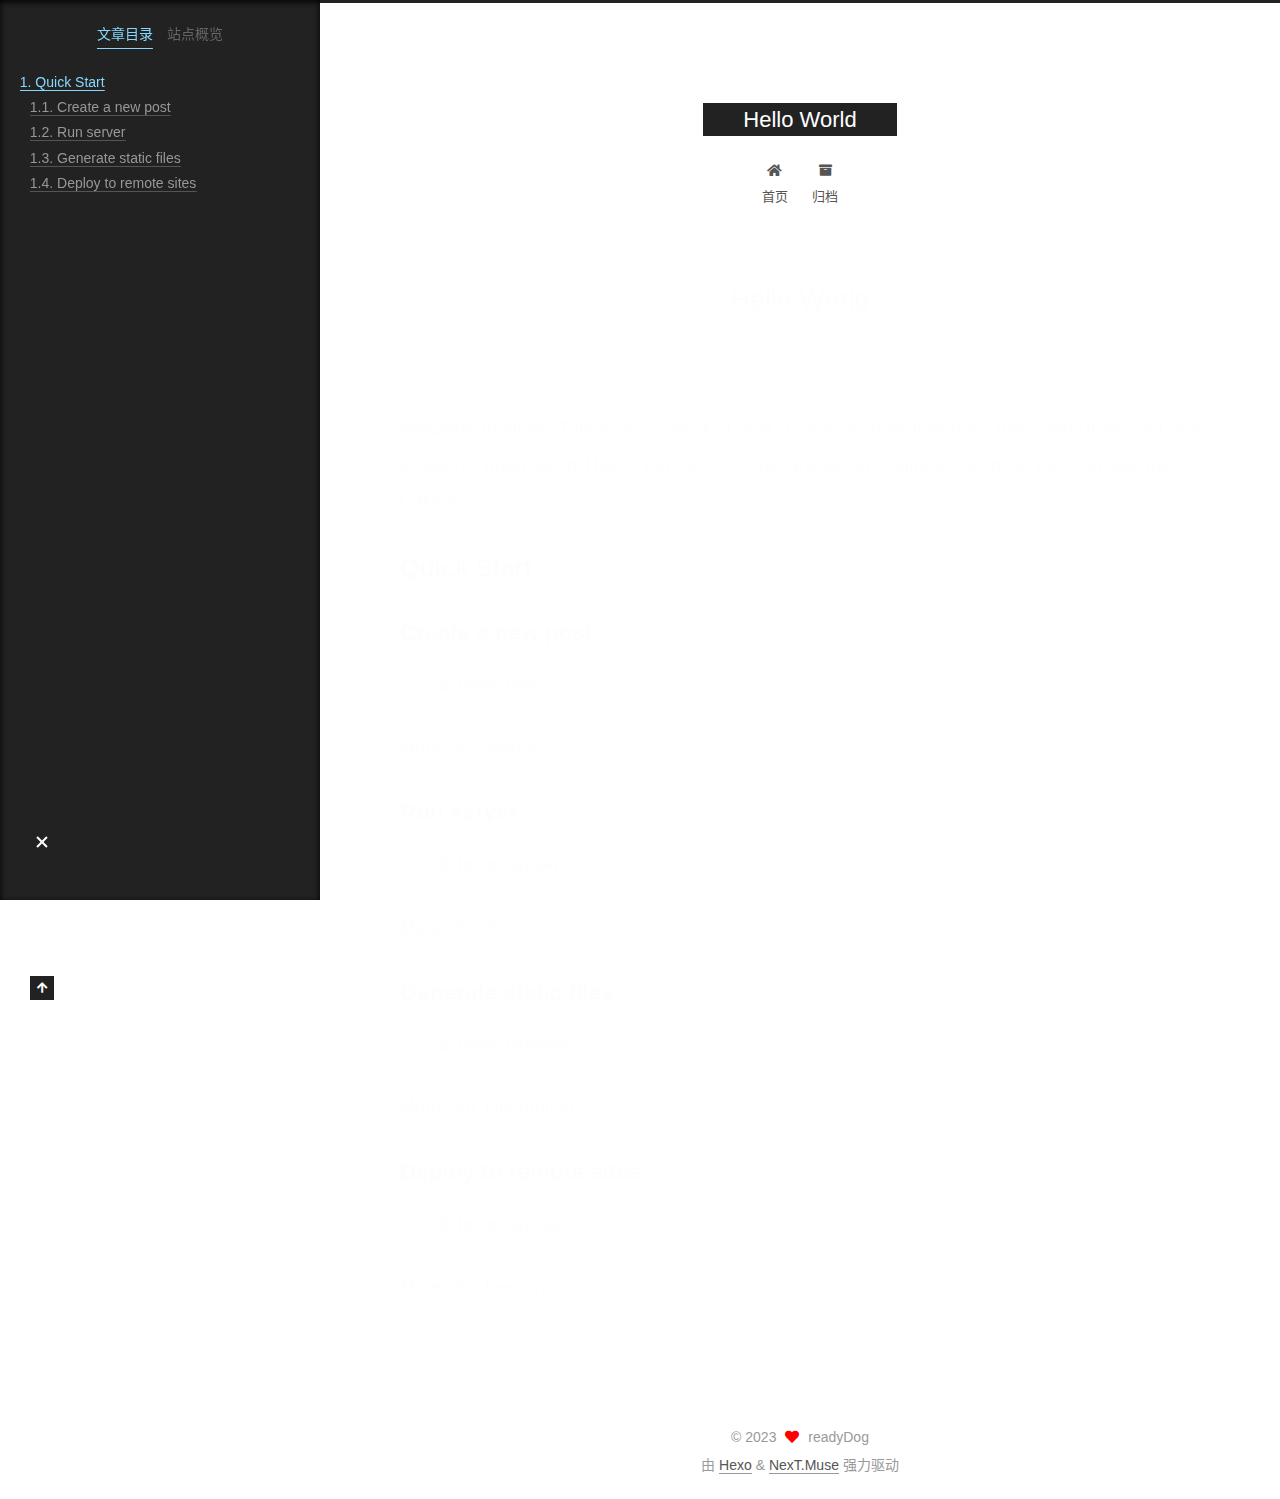
<file: 2023/04/22/hello-world/index.html>
<!DOCTYPE html>
<html lang="zh-CN">
<head>
  <meta charset="UTF-8">
<meta name="viewport" content="width=device-width, initial-scale=1, maximum-scale=2">
<meta name="theme-color" content="#222">
<meta name="generator" content="Hexo 6.3.0">
  <link rel="apple-touch-icon" sizes="180x180" href="/images/apple-touch-icon-next.png">
  <link rel="icon" type="image/png" sizes="32x32" href="/images/favicon-32x32-next.png">
  <link rel="icon" type="image/png" sizes="16x16" href="/images/favicon-16x16-next.png">
  <link rel="mask-icon" href="/images/logo.svg" color="#222">

<link rel="stylesheet" href="/css/main.css">


<link rel="stylesheet" href="/lib/font-awesome/css/all.min.css">

<script id="hexo-configurations">
    var NexT = window.NexT || {};
    var CONFIG = {"hostname":"example.com","root":"/","scheme":"Muse","version":"7.8.0","exturl":false,"sidebar":{"position":"left","display":"post","padding":18,"offset":12,"onmobile":false},"copycode":{"enable":false,"show_result":false,"style":null},"back2top":{"enable":true,"sidebar":false,"scrollpercent":false},"bookmark":{"enable":false,"color":"#222","save":"auto"},"fancybox":false,"mediumzoom":false,"lazyload":false,"pangu":false,"comments":{"style":"tabs","active":null,"storage":true,"lazyload":false,"nav":null},"algolia":{"hits":{"per_page":10},"labels":{"input_placeholder":"Search for Posts","hits_empty":"We didn't find any results for the search: ${query}","hits_stats":"${hits} results found in ${time} ms"}},"localsearch":{"enable":false,"trigger":"auto","top_n_per_article":1,"unescape":false,"preload":false},"motion":{"enable":true,"async":false,"transition":{"post_block":"fadeIn","post_header":"slideDownIn","post_body":"slideDownIn","coll_header":"slideLeftIn","sidebar":"slideUpIn"}}};
  </script>

  <meta name="description" content="Welcome to Hexo! This is your very first post. Check documentation for more info. If you get any problems when using Hexo, you can find the answer in troubleshooting or you can ask me on GitHub. Quick">
<meta property="og:type" content="article">
<meta property="og:title" content="Hello World">
<meta property="og:url" content="http://example.com/2023/04/22/hello-world/index.html">
<meta property="og:site_name" content="Hello World">
<meta property="og:description" content="Welcome to Hexo! This is your very first post. Check documentation for more info. If you get any problems when using Hexo, you can find the answer in troubleshooting or you can ask me on GitHub. Quick">
<meta property="og:locale" content="zh_CN">
<meta property="article:published_time" content="2023-04-22T09:43:31.648Z">
<meta property="article:modified_time" content="2023-04-22T09:43:31.648Z">
<meta property="article:author" content="readyDog">
<meta name="twitter:card" content="summary">

<link rel="canonical" href="http://example.com/2023/04/22/hello-world/">


<script id="page-configurations">
  // https://hexo.io/docs/variables.html
  CONFIG.page = {
    sidebar: "",
    isHome : false,
    isPost : true,
    lang   : 'zh-CN'
  };
</script>

  <title>Hello World | Hello World</title>
  






  <noscript>
  <style>
  .use-motion .brand,
  .use-motion .menu-item,
  .sidebar-inner,
  .use-motion .post-block,
  .use-motion .pagination,
  .use-motion .comments,
  .use-motion .post-header,
  .use-motion .post-body,
  .use-motion .collection-header { opacity: initial; }

  .use-motion .site-title,
  .use-motion .site-subtitle {
    opacity: initial;
    top: initial;
  }

  .use-motion .logo-line-before i { left: initial; }
  .use-motion .logo-line-after i { right: initial; }
  </style>
</noscript>

</head>

<body itemscope itemtype="http://schema.org/WebPage">
  <div class="container use-motion">
    <div class="headband"></div>

    <header class="header" itemscope itemtype="http://schema.org/WPHeader">
      <div class="header-inner"><div class="site-brand-container">
  <div class="site-nav-toggle">
    <div class="toggle" aria-label="切换导航栏">
      <span class="toggle-line toggle-line-first"></span>
      <span class="toggle-line toggle-line-middle"></span>
      <span class="toggle-line toggle-line-last"></span>
    </div>
  </div>

  <div class="site-meta">

    <a href="/" class="brand" rel="start">
      <span class="logo-line-before"><i></i></span>
      <h1 class="site-title">Hello World</h1>
      <span class="logo-line-after"><i></i></span>
    </a>
  </div>

  <div class="site-nav-right">
    <div class="toggle popup-trigger">
    </div>
  </div>
</div>




<nav class="site-nav">
  <ul id="menu" class="main-menu menu">
        <li class="menu-item menu-item-home">

    <a href="/" rel="section"><i class="fa fa-home fa-fw"></i>首页</a>

  </li>
        <li class="menu-item menu-item-archives">

    <a href="/archives/" rel="section"><i class="fa fa-archive fa-fw"></i>归档</a>

  </li>
  </ul>
</nav>




</div>
    </header>

    
  <div class="back-to-top">
    <i class="fa fa-arrow-up"></i>
    <span>0%</span>
  </div>


    <main class="main">
      <div class="main-inner">
        <div class="content-wrap">
          

          <div class="content post posts-expand">
            

    
  
  
  <article itemscope itemtype="http://schema.org/Article" class="post-block" lang="zh-CN">
    <link itemprop="mainEntityOfPage" href="http://example.com/2023/04/22/hello-world/">

    <span hidden itemprop="author" itemscope itemtype="http://schema.org/Person">
      <meta itemprop="image" content="/images/avatar.gif">
      <meta itemprop="name" content="readyDog">
      <meta itemprop="description" content="">
    </span>

    <span hidden itemprop="publisher" itemscope itemtype="http://schema.org/Organization">
      <meta itemprop="name" content="Hello World">
    </span>
      <header class="post-header">
        <h1 class="post-title" itemprop="name headline">
          Hello World
        </h1>

        <div class="post-meta">
            <span class="post-meta-item">
              <span class="post-meta-item-icon">
                <i class="far fa-calendar"></i>
              </span>
              <span class="post-meta-item-text">发表于</span>

              <time title="创建时间：2023-04-22 17:43:31" itemprop="dateCreated datePublished" datetime="2023-04-22T17:43:31+08:00">2023-04-22</time>
            </span>

          

        </div>
      </header>

    
    
    
    <div class="post-body" itemprop="articleBody">

      
        <p>Welcome to <a target="_blank" rel="noopener" href="https://hexo.io/">Hexo</a>! This is your very first post. Check <a target="_blank" rel="noopener" href="https://hexo.io/docs/">documentation</a> for more info. If you get any problems when using Hexo, you can find the answer in <a target="_blank" rel="noopener" href="https://hexo.io/docs/troubleshooting.html">troubleshooting</a> or you can ask me on <a target="_blank" rel="noopener" href="https://github.com/hexojs/hexo/issues">GitHub</a>.</p>
<h2 id="Quick-Start"><a href="#Quick-Start" class="headerlink" title="Quick Start"></a>Quick Start</h2><h3 id="Create-a-new-post"><a href="#Create-a-new-post" class="headerlink" title="Create a new post"></a>Create a new post</h3><figure class="highlight bash"><table><tr><td class="gutter"><pre><span class="line">1</span><br></pre></td><td class="code"><pre><span class="line">$ hexo new <span class="string">&quot;My New Post&quot;</span></span><br></pre></td></tr></table></figure>

<p>More info: <a target="_blank" rel="noopener" href="https://hexo.io/docs/writing.html">Writing</a></p>
<h3 id="Run-server"><a href="#Run-server" class="headerlink" title="Run server"></a>Run server</h3><figure class="highlight bash"><table><tr><td class="gutter"><pre><span class="line">1</span><br></pre></td><td class="code"><pre><span class="line">$ hexo server</span><br></pre></td></tr></table></figure>

<p>More info: <a target="_blank" rel="noopener" href="https://hexo.io/docs/server.html">Server</a></p>
<h3 id="Generate-static-files"><a href="#Generate-static-files" class="headerlink" title="Generate static files"></a>Generate static files</h3><figure class="highlight bash"><table><tr><td class="gutter"><pre><span class="line">1</span><br></pre></td><td class="code"><pre><span class="line">$ hexo generate</span><br></pre></td></tr></table></figure>

<p>More info: <a target="_blank" rel="noopener" href="https://hexo.io/docs/generating.html">Generating</a></p>
<h3 id="Deploy-to-remote-sites"><a href="#Deploy-to-remote-sites" class="headerlink" title="Deploy to remote sites"></a>Deploy to remote sites</h3><figure class="highlight bash"><table><tr><td class="gutter"><pre><span class="line">1</span><br></pre></td><td class="code"><pre><span class="line">$ hexo deploy</span><br></pre></td></tr></table></figure>

<p>More info: <a target="_blank" rel="noopener" href="https://hexo.io/docs/one-command-deployment.html">Deployment</a></p>

    </div>

    
    
    

      <footer class="post-footer">

        


        
      </footer>
    
  </article>
  
  
  



          </div>
          

<script>
  window.addEventListener('tabs:register', () => {
    let { activeClass } = CONFIG.comments;
    if (CONFIG.comments.storage) {
      activeClass = localStorage.getItem('comments_active') || activeClass;
    }
    if (activeClass) {
      let activeTab = document.querySelector(`a[href="#comment-${activeClass}"]`);
      if (activeTab) {
        activeTab.click();
      }
    }
  });
  if (CONFIG.comments.storage) {
    window.addEventListener('tabs:click', event => {
      if (!event.target.matches('.tabs-comment .tab-content .tab-pane')) return;
      let commentClass = event.target.classList[1];
      localStorage.setItem('comments_active', commentClass);
    });
  }
</script>

        </div>
          
  
  <div class="toggle sidebar-toggle">
    <span class="toggle-line toggle-line-first"></span>
    <span class="toggle-line toggle-line-middle"></span>
    <span class="toggle-line toggle-line-last"></span>
  </div>

  <aside class="sidebar">
    <div class="sidebar-inner">

      <ul class="sidebar-nav motion-element">
        <li class="sidebar-nav-toc">
          文章目录
        </li>
        <li class="sidebar-nav-overview">
          站点概览
        </li>
      </ul>

      <!--noindex-->
      <div class="post-toc-wrap sidebar-panel">
          <div class="post-toc motion-element"><ol class="nav"><li class="nav-item nav-level-2"><a class="nav-link" href="#Quick-Start"><span class="nav-number">1.</span> <span class="nav-text">Quick Start</span></a><ol class="nav-child"><li class="nav-item nav-level-3"><a class="nav-link" href="#Create-a-new-post"><span class="nav-number">1.1.</span> <span class="nav-text">Create a new post</span></a></li><li class="nav-item nav-level-3"><a class="nav-link" href="#Run-server"><span class="nav-number">1.2.</span> <span class="nav-text">Run server</span></a></li><li class="nav-item nav-level-3"><a class="nav-link" href="#Generate-static-files"><span class="nav-number">1.3.</span> <span class="nav-text">Generate static files</span></a></li><li class="nav-item nav-level-3"><a class="nav-link" href="#Deploy-to-remote-sites"><span class="nav-number">1.4.</span> <span class="nav-text">Deploy to remote sites</span></a></li></ol></li></ol></div>
      </div>
      <!--/noindex-->

      <div class="site-overview-wrap sidebar-panel">
        <div class="site-author motion-element" itemprop="author" itemscope itemtype="http://schema.org/Person">
  <p class="site-author-name" itemprop="name">readyDog</p>
  <div class="site-description" itemprop="description"></div>
</div>
<div class="site-state-wrap motion-element">
  <nav class="site-state">
      <div class="site-state-item site-state-posts">
          <a href="/archives/">
        
          <span class="site-state-item-count">1</span>
          <span class="site-state-item-name">日志</span>
        </a>
      </div>
  </nav>
</div>



      </div>

    </div>
  </aside>
  <div id="sidebar-dimmer"></div>


      </div>
    </main>

    <footer class="footer">
      <div class="footer-inner">
        

        

<div class="copyright">
  
  &copy; 
  <span itemprop="copyrightYear">2023</span>
  <span class="with-love">
    <i class="fa fa-heart"></i>
  </span>
  <span class="author" itemprop="copyrightHolder">readyDog</span>
</div>
  <div class="powered-by">由 <a href="https://hexo.io/" class="theme-link" rel="noopener" target="_blank">Hexo</a> & <a href="https://muse.theme-next.org/" class="theme-link" rel="noopener" target="_blank">NexT.Muse</a> 强力驱动
  </div>

        








      </div>
    </footer>
  </div>

  
  <script src="/lib/anime.min.js"></script>
  <script src="/lib/velocity/velocity.min.js"></script>
  <script src="/lib/velocity/velocity.ui.min.js"></script>

<script src="/js/utils.js"></script>

<script src="/js/motion.js"></script>


<script src="/js/schemes/muse.js"></script>


<script src="/js/next-boot.js"></script>




  















  

  

</body>
</html>
</file>
<file: css/main.css>
:root {
  --body-bg-color: #fff;
  --content-bg-color: #fff;
  --card-bg-color: #f5f5f5;
  --text-color: #555;
  --blockquote-color: #666;
  --link-color: #555;
  --link-hover-color: #222;
  --brand-color: #fff;
  --brand-hover-color: #fff;
  --table-row-odd-bg-color: #f9f9f9;
  --table-row-hover-bg-color: #f5f5f5;
  --menu-item-bg-color: #f5f5f5;
  --btn-default-bg: #222;
  --btn-default-color: #fff;
  --btn-default-border-color: #222;
  --btn-default-hover-bg: #fff;
  --btn-default-hover-color: #222;
  --btn-default-hover-border-color: #222;
}
html {
  line-height: 1.15; /* 1 */
  -webkit-text-size-adjust: 100%; /* 2 */
}
body {
  margin: 0;
}
main {
  display: block;
}
h1 {
  font-size: 2em;
  margin: 0.67em 0;
}
hr {
  box-sizing: content-box; /* 1 */
  height: 0; /* 1 */
  overflow: visible; /* 2 */
}
pre {
  font-family: monospace, monospace; /* 1 */
  font-size: 1em; /* 2 */
}
a {
  background: transparent;
}
abbr[title] {
  border-bottom: none; /* 1 */
  text-decoration: underline; /* 2 */
  text-decoration: underline dotted; /* 2 */
}
b,
strong {
  font-weight: bolder;
}
code,
kbd,
samp {
  font-family: monospace, monospace; /* 1 */
  font-size: 1em; /* 2 */
}
small {
  font-size: 80%;
}
sub,
sup {
  font-size: 75%;
  line-height: 0;
  position: relative;
  vertical-align: baseline;
}
sub {
  bottom: -0.25em;
}
sup {
  top: -0.5em;
}
img {
  border-style: none;
}
button,
input,
optgroup,
select,
textarea {
  font-family: inherit; /* 1 */
  font-size: 100%; /* 1 */
  line-height: 1.15; /* 1 */
  margin: 0; /* 2 */
}
button,
input {
/* 1 */
  overflow: visible;
}
button,
select {
/* 1 */
  text-transform: none;
}
button,
[type='button'],
[type='reset'],
[type='submit'] {
  -webkit-appearance: button;
}
button::-moz-focus-inner,
[type='button']::-moz-focus-inner,
[type='reset']::-moz-focus-inner,
[type='submit']::-moz-focus-inner {
  border-style: none;
  padding: 0;
}
button:-moz-focusring,
[type='button']:-moz-focusring,
[type='reset']:-moz-focusring,
[type='submit']:-moz-focusring {
  outline: 1px dotted ButtonText;
}
fieldset {
  padding: 0.35em 0.75em 0.625em;
}
legend {
  box-sizing: border-box; /* 1 */
  color: inherit; /* 2 */
  display: table; /* 1 */
  max-width: 100%; /* 1 */
  padding: 0; /* 3 */
  white-space: normal; /* 1 */
}
progress {
  vertical-align: baseline;
}
textarea {
  overflow: auto;
}
[type='checkbox'],
[type='radio'] {
  box-sizing: border-box; /* 1 */
  padding: 0; /* 2 */
}
[type='number']::-webkit-inner-spin-button,
[type='number']::-webkit-outer-spin-button {
  height: auto;
}
[type='search'] {
  outline-offset: -2px; /* 2 */
  -webkit-appearance: textfield; /* 1 */
}
[type='search']::-webkit-search-decoration {
  -webkit-appearance: none;
}
::-webkit-file-upload-button {
  font: inherit; /* 2 */
  -webkit-appearance: button; /* 1 */
}
details {
  display: block;
}
summary {
  display: list-item;
}
template {
  display: none;
}
[hidden] {
  display: none;
}
::selection {
  background: #262a30;
  color: #eee;
}
html,
body {
  height: 100%;
}
body {
  background: var(--body-bg-color);
  color: var(--text-color);
  font-family: 'Lato', "PingFang SC", "Microsoft YaHei", sans-serif;
  font-size: 1em;
  line-height: 2;
}
@media (max-width: 991px) {
  body {
    padding-left: 0 !important;
    padding-right: 0 !important;
  }
}
h1,
h2,
h3,
h4,
h5,
h6 {
  font-family: 'Lato', "PingFang SC", "Microsoft YaHei", sans-serif;
  font-weight: bold;
  line-height: 1.5;
  margin: 20px 0 15px;
}
h1 {
  font-size: 1.5em;
}
h2 {
  font-size: 1.375em;
}
h3 {
  font-size: 1.25em;
}
h4 {
  font-size: 1.125em;
}
h5 {
  font-size: 1em;
}
h6 {
  font-size: 0.875em;
}
p {
  margin: 0 0 20px 0;
}
a,
span.exturl {
  border-bottom: 1px solid #999;
  color: var(--link-color);
  outline: 0;
  text-decoration: none;
  overflow-wrap: break-word;
  word-wrap: break-word;
  cursor: pointer;
}
a:hover,
span.exturl:hover {
  border-bottom-color: var(--link-hover-color);
  color: var(--link-hover-color);
}
iframe,
img,
video {
  display: block;
  margin-left: auto;
  margin-right: auto;
  max-width: 100%;
}
hr {
  background-image: repeating-linear-gradient(-45deg, #ddd, #ddd 4px, transparent 4px, transparent 8px);
  border: 0;
  height: 3px;
  margin: 40px 0;
}
blockquote {
  border-left: 4px solid #ddd;
  color: var(--blockquote-color);
  margin: 0;
  padding: 0 15px;
}
blockquote cite::before {
  content: '-';
  padding: 0 5px;
}
dt {
  font-weight: bold;
}
dd {
  margin: 0;
  padding: 0;
}
kbd {
  background-color: #f5f5f5;
  background-image: linear-gradient(#eee, #fff, #eee);
  border: 1px solid #ccc;
  border-radius: 0.2em;
  box-shadow: 0.1em 0.1em 0.2em rgba(0,0,0,0.1);
  color: #555;
  font-family: inherit;
  padding: 0.1em 0.3em;
  white-space: nowrap;
}
.table-container {
  overflow: auto;
}
table {
  border-collapse: collapse;
  border-spacing: 0;
  font-size: 0.875em;
  margin: 0 0 20px 0;
  width: 100%;
}
tbody tr:nth-of-type(odd) {
  background: var(--table-row-odd-bg-color);
}
tbody tr:hover {
  background: var(--table-row-hover-bg-color);
}
caption,
th,
td {
  font-weight: normal;
  padding: 8px;
  vertical-align: middle;
}
th,
td {
  border: 1px solid #ddd;
  border-bottom: 3px solid #ddd;
}
th {
  font-weight: 700;
  padding-bottom: 10px;
}
td {
  border-bottom-width: 1px;
}
.btn {
  background: var(--btn-default-bg);
  border: 2px solid var(--btn-default-border-color);
  border-radius: 0;
  color: var(--btn-default-color);
  display: inline-block;
  font-size: 0.875em;
  line-height: 2;
  padding: 0 20px;
  text-decoration: none;
  transition-property: background-color;
  transition-delay: 0s;
  transition-duration: 0.2s;
  transition-timing-function: ease-in-out;
}
.btn:hover {
  background: var(--btn-default-hover-bg);
  border-color: var(--btn-default-hover-border-color);
  color: var(--btn-default-hover-color);
}
.btn + .btn {
  margin: 0 0 8px 8px;
}
.btn .fa-fw {
  text-align: left;
  width: 1.285714285714286em;
}
.toggle {
  line-height: 0;
}
.toggle .toggle-line {
  background: #fff;
  display: inline-block;
  height: 2px;
  left: 0;
  position: relative;
  top: 0;
  transition: all 0.4s;
  vertical-align: top;
  width: 100%;
}
.toggle .toggle-line:not(:first-child) {
  margin-top: 3px;
}
.toggle.toggle-arrow .toggle-line-first {
  left: 50%;
  top: 2px;
  transform: rotate(45deg);
  width: 50%;
}
.toggle.toggle-arrow .toggle-line-middle {
  left: 2px;
  width: 90%;
}
.toggle.toggle-arrow .toggle-line-last {
  left: 50%;
  top: -2px;
  transform: rotate(-45deg);
  width: 50%;
}
.toggle.toggle-close .toggle-line-first {
  transform: rotate(-45deg);
  top: 5px;
}
.toggle.toggle-close .toggle-line-middle {
  opacity: 0;
}
.toggle.toggle-close .toggle-line-last {
  transform: rotate(45deg);
  top: -5px;
}
.highlight,
pre {
  background: #f7f7f7;
  color: #4d4d4c;
  line-height: 1.6;
  margin: 0 auto 20px;
}
pre,
code {
  font-family: consolas, Menlo, monospace, "PingFang SC", "Microsoft YaHei";
}
code {
  background: #eee;
  border-radius: 3px;
  color: #555;
  padding: 2px 4px;
  overflow-wrap: break-word;
  word-wrap: break-word;
}
.highlight *::selection {
  background: #d6d6d6;
}
.highlight pre {
  border: 0;
  margin: 0;
  padding: 10px 0;
}
.highlight table {
  border: 0;
  margin: 0;
  width: auto;
}
.highlight td {
  border: 0;
  padding: 0;
}
.highlight figcaption {
  background: #eff2f3;
  color: #4d4d4c;
  display: flex;
  font-size: 0.875em;
  justify-content: space-between;
  line-height: 1.2;
  padding: 0.5em;
}
.highlight figcaption a {
  color: #4d4d4c;
}
.highlight figcaption a:hover {
  border-bottom-color: #4d4d4c;
}
.highlight .gutter {
  -moz-user-select: none;
  -ms-user-select: none;
  -webkit-user-select: none;
  user-select: none;
}
.highlight .gutter pre {
  background: #eff2f3;
  color: #869194;
  padding-left: 10px;
  padding-right: 10px;
  text-align: right;
}
.highlight .code pre {
  background: #f7f7f7;
  padding-left: 10px;
  width: 100%;
}
.gist table {
  width: auto;
}
.gist table td {
  border: 0;
}
pre {
  overflow: auto;
  padding: 10px;
}
pre code {
  background: none;
  color: #4d4d4c;
  font-size: 0.875em;
  padding: 0;
  text-shadow: none;
}
pre .deletion {
  background: #fdd;
}
pre .addition {
  background: #dfd;
}
pre .meta {
  color: #eab700;
  -moz-user-select: none;
  -ms-user-select: none;
  -webkit-user-select: none;
  user-select: none;
}
pre .comment {
  color: #8e908c;
}
pre .variable,
pre .attribute,
pre .tag,
pre .name,
pre .regexp,
pre .ruby .constant,
pre .xml .tag .title,
pre .xml .pi,
pre .xml .doctype,
pre .html .doctype,
pre .css .id,
pre .css .class,
pre .css .pseudo {
  color: #c82829;
}
pre .number,
pre .preprocessor,
pre .built_in,
pre .builtin-name,
pre .literal,
pre .params,
pre .constant,
pre .command {
  color: #f5871f;
}
pre .ruby .class .title,
pre .css .rules .attribute,
pre .string,
pre .symbol,
pre .value,
pre .inheritance,
pre .header,
pre .ruby .symbol,
pre .xml .cdata,
pre .special,
pre .formula {
  color: #718c00;
}
pre .title,
pre .css .hexcolor {
  color: #3e999f;
}
pre .function,
pre .python .decorator,
pre .python .title,
pre .ruby .function .title,
pre .ruby .title .keyword,
pre .perl .sub,
pre .javascript .title,
pre .coffeescript .title {
  color: #4271ae;
}
pre .keyword,
pre .javascript .function {
  color: #8959a8;
}
.blockquote-center {
  border-left: none;
  margin: 40px 0;
  padding: 0;
  position: relative;
  text-align: center;
}
.blockquote-center .fa {
  display: block;
  opacity: 0.6;
  position: absolute;
  width: 100%;
}
.blockquote-center .fa-quote-left {
  border-top: 1px solid #ccc;
  text-align: left;
  top: -20px;
}
.blockquote-center .fa-quote-right {
  border-bottom: 1px solid #ccc;
  text-align: right;
  bottom: -20px;
}
.blockquote-center p,
.blockquote-center div {
  text-align: center;
}
.post-body .group-picture img {
  margin: 0 auto;
  padding: 0 3px;
}
.group-picture-row {
  margin-bottom: 6px;
  overflow: hidden;
}
.group-picture-column {
  float: left;
  margin-bottom: 10px;
}
.post-body .label {
  color: #555;
  display: inline;
  padding: 0 2px;
}
.post-body .label.default {
  background: #f0f0f0;
}
.post-body .label.primary {
  background: #efe6f7;
}
.post-body .label.info {
  background: #e5f2f8;
}
.post-body .label.success {
  background: #e7f4e9;
}
.post-body .label.warning {
  background: #fcf6e1;
}
.post-body .label.danger {
  background: #fae8eb;
}
.post-body .tabs {
  margin-bottom: 20px;
}
.post-body .tabs,
.tabs-comment {
  display: block;
  padding-top: 10px;
  position: relative;
}
.post-body .tabs ul.nav-tabs,
.tabs-comment ul.nav-tabs {
  display: flex;
  flex-wrap: wrap;
  margin: 0;
  margin-bottom: -1px;
  padding: 0;
}
@media (max-width: 413px) {
  .post-body .tabs ul.nav-tabs,
  .tabs-comment ul.nav-tabs {
    display: block;
    margin-bottom: 5px;
  }
}
.post-body .tabs ul.nav-tabs li.tab,
.tabs-comment ul.nav-tabs li.tab {
  border-bottom: 1px solid #ddd;
  border-left: 1px solid transparent;
  border-right: 1px solid transparent;
  border-top: 3px solid transparent;
  flex-grow: 1;
  list-style-type: none;
  border-radius: 0 0 0 0;
}
@media (max-width: 413px) {
  .post-body .tabs ul.nav-tabs li.tab,
  .tabs-comment ul.nav-tabs li.tab {
    border-bottom: 1px solid transparent;
    border-left: 3px solid transparent;
    border-right: 1px solid transparent;
    border-top: 1px solid transparent;
  }
}
@media (max-width: 413px) {
  .post-body .tabs ul.nav-tabs li.tab,
  .tabs-comment ul.nav-tabs li.tab {
    border-radius: 0;
  }
}
.post-body .tabs ul.nav-tabs li.tab a,
.tabs-comment ul.nav-tabs li.tab a {
  border-bottom: initial;
  display: block;
  line-height: 1.8;
  outline: 0;
  padding: 0.25em 0.75em;
  text-align: center;
  transition-delay: 0s;
  transition-duration: 0.2s;
  transition-timing-function: ease-out;
}
.post-body .tabs ul.nav-tabs li.tab a i,
.tabs-comment ul.nav-tabs li.tab a i {
  width: 1.285714285714286em;
}
.post-body .tabs ul.nav-tabs li.tab.active,
.tabs-comment ul.nav-tabs li.tab.active {
  border-bottom: 1px solid transparent;
  border-left: 1px solid #ddd;
  border-right: 1px solid #ddd;
  border-top: 3px solid #fc6423;
}
@media (max-width: 413px) {
  .post-body .tabs ul.nav-tabs li.tab.active,
  .tabs-comment ul.nav-tabs li.tab.active {
    border-bottom: 1px solid #ddd;
    border-left: 3px solid #fc6423;
    border-right: 1px solid #ddd;
    border-top: 1px solid #ddd;
  }
}
.post-body .tabs ul.nav-tabs li.tab.active a,
.tabs-comment ul.nav-tabs li.tab.active a {
  color: var(--link-color);
  cursor: default;
}
.post-body .tabs .tab-content .tab-pane,
.tabs-comment .tab-content .tab-pane {
  border: 1px solid #ddd;
  border-top: 0;
  padding: 20px 20px 0 20px;
  border-radius: 0;
}
.post-body .tabs .tab-content .tab-pane:not(.active),
.tabs-comment .tab-content .tab-pane:not(.active) {
  display: none;
}
.post-body .tabs .tab-content .tab-pane.active,
.tabs-comment .tab-content .tab-pane.active {
  display: block;
}
.post-body .tabs .tab-content .tab-pane.active:nth-of-type(1),
.tabs-comment .tab-content .tab-pane.active:nth-of-type(1) {
  border-radius: 0 0 0 0;
}
@media (max-width: 413px) {
  .post-body .tabs .tab-content .tab-pane.active:nth-of-type(1),
  .tabs-comment .tab-content .tab-pane.active:nth-of-type(1) {
    border-radius: 0;
  }
}
.post-body .note {
  border-radius: 3px;
  margin-bottom: 20px;
  padding: 1em;
  position: relative;
  border: 1px solid #eee;
  border-left-width: 5px;
}
.post-body .note h2,
.post-body .note h3,
.post-body .note h4,
.post-body .note h5,
.post-body .note h6 {
  margin-top: 0;
  border-bottom: initial;
  margin-bottom: 0;
  padding-top: 0;
}
.post-body .note p:first-child,
.post-body .note ul:first-child,
.post-body .note ol:first-child,
.post-body .note table:first-child,
.post-body .note pre:first-child,
.post-body .note blockquote:first-child,
.post-body .note img:first-child {
  margin-top: 0;
}
.post-body .note p:last-child,
.post-body .note ul:last-child,
.post-body .note ol:last-child,
.post-body .note table:last-child,
.post-body .note pre:last-child,
.post-body .note blockquote:last-child,
.post-body .note img:last-child {
  margin-bottom: 0;
}
.post-body .note.default {
  border-left-color: #777;
}
.post-body .note.default h2,
.post-body .note.default h3,
.post-body .note.default h4,
.post-body .note.default h5,
.post-body .note.default h6 {
  color: #777;
}
.post-body .note.primary {
  border-left-color: #6f42c1;
}
.post-body .note.primary h2,
.post-body .note.primary h3,
.post-body .note.primary h4,
.post-body .note.primary h5,
.post-body .note.primary h6 {
  color: #6f42c1;
}
.post-body .note.info {
  border-left-color: #428bca;
}
.post-body .note.info h2,
.post-body .note.info h3,
.post-body .note.info h4,
.post-body .note.info h5,
.post-body .note.info h6 {
  color: #428bca;
}
.post-body .note.success {
  border-left-color: #5cb85c;
}
.post-body .note.success h2,
.post-body .note.success h3,
.post-body .note.success h4,
.post-body .note.success h5,
.post-body .note.success h6 {
  color: #5cb85c;
}
.post-body .note.warning {
  border-left-color: #f0ad4e;
}
.post-body .note.warning h2,
.post-body .note.warning h3,
.post-body .note.warning h4,
.post-body .note.warning h5,
.post-body .note.warning h6 {
  color: #f0ad4e;
}
.post-body .note.danger {
  border-left-color: #d9534f;
}
.post-body .note.danger h2,
.post-body .note.danger h3,
.post-body .note.danger h4,
.post-body .note.danger h5,
.post-body .note.danger h6 {
  color: #d9534f;
}
.pagination .prev,
.pagination .next,
.pagination .page-number,
.pagination .space {
  display: inline-block;
  margin: 0 10px;
  padding: 0 11px;
  position: relative;
  top: -1px;
}
@media (max-width: 767px) {
  .pagination .prev,
  .pagination .next,
  .pagination .page-number,
  .pagination .space {
    margin: 0 5px;
  }
}
.pagination {
  border-top: 1px solid #eee;
  margin: 120px 0 0;
  text-align: center;
}
.pagination .prev,
.pagination .next,
.pagination .page-number {
  border-bottom: 0;
  border-top: 1px solid #eee;
  transition-property: border-color;
  transition-delay: 0s;
  transition-duration: 0.2s;
  transition-timing-function: ease-in-out;
}
.pagination .prev:hover,
.pagination .next:hover,
.pagination .page-number:hover {
  border-top-color: #222;
}
.pagination .space {
  margin: 0;
  padding: 0;
}
.pagination .prev {
  margin-left: 0;
}
.pagination .next {
  margin-right: 0;
}
.pagination .page-number.current {
  background: #ccc;
  border-top-color: #ccc;
  color: #fff;
}
@media (max-width: 767px) {
  .pagination {
    border-top: none;
  }
  .pagination .prev,
  .pagination .next,
  .pagination .page-number {
    border-bottom: 1px solid #eee;
    border-top: 0;
    margin-bottom: 10px;
    padding: 0 10px;
  }
  .pagination .prev:hover,
  .pagination .next:hover,
  .pagination .page-number:hover {
    border-bottom-color: #222;
  }
}
.comments {
  margin-top: 60px;
  overflow: hidden;
}
.comment-button-group {
  display: flex;
  flex-wrap: wrap-reverse;
  justify-content: center;
  margin: 1em 0;
}
.comment-button-group .comment-button {
  margin: 0.1em 0.2em;
}
.comment-button-group .comment-button.active {
  background: var(--btn-default-hover-bg);
  border-color: var(--btn-default-hover-border-color);
  color: var(--btn-default-hover-color);
}
.comment-position {
  display: none;
}
.comment-position.active {
  display: block;
}
.tabs-comment {
  background: var(--content-bg-color);
  margin-top: 4em;
  padding-top: 0;
}
.tabs-comment .comments {
  border: 0;
  box-shadow: none;
  margin-top: 0;
  padding-top: 0;
}
.container {
  min-height: 100%;
  position: relative;
}
.main-inner {
  margin: 0 auto;
  width: 700px;
}
@media (min-width: 1200px) {
  .main-inner {
    width: 800px;
  }
}
@media (min-width: 1600px) {
  .main-inner {
    width: 900px;
  }
}
@media (max-width: 767px) {
  .content-wrap {
    padding: 0 20px;
  }
}
.header {
  background: transparent;
}
.header-inner {
  margin: 0 auto;
  width: 700px;
}
@media (min-width: 1200px) {
  .header-inner {
    width: 800px;
  }
}
@media (min-width: 1600px) {
  .header-inner {
    width: 900px;
  }
}
.site-brand-container {
  display: flex;
  flex-shrink: 0;
  padding: 0 10px;
}
.headband {
  background: #222;
  height: 3px;
}
.site-meta {
  flex-grow: 1;
  text-align: center;
}
@media (max-width: 767px) {
  .site-meta {
    text-align: center;
  }
}
.brand {
  border-bottom: none;
  color: var(--brand-color);
  display: inline-block;
  line-height: 1.375em;
  padding: 0 40px;
  position: relative;
}
.brand:hover {
  color: var(--brand-hover-color);
}
.site-title {
  font-family: 'Lato', "PingFang SC", "Microsoft YaHei", sans-serif;
  font-size: 1.375em;
  font-weight: normal;
  margin: 0;
}
.site-subtitle {
  color: #999;
  font-size: 0.8125em;
  margin: 10px 0;
}
.use-motion .brand {
  opacity: 0;
}
.use-motion .site-title,
.use-motion .site-subtitle,
.use-motion .custom-logo-image {
  opacity: 0;
  position: relative;
  top: -10px;
}
.site-nav-toggle,
.site-nav-right {
  display: none;
}
@media (max-width: 767px) {
  .site-nav-toggle,
  .site-nav-right {
    display: flex;
    flex-direction: column;
    justify-content: center;
  }
}
.site-nav-toggle .toggle,
.site-nav-right .toggle {
  color: var(--text-color);
  padding: 10px;
  width: 22px;
}
.site-nav-toggle .toggle .toggle-line,
.site-nav-right .toggle .toggle-line {
  background: var(--text-color);
  border-radius: 1px;
}
.site-nav {
  display: block;
}
@media (max-width: 767px) {
  .site-nav {
    clear: both;
    display: none;
  }
}
.site-nav.site-nav-on {
  display: block;
}
.menu {
  margin-top: 20px;
  padding-left: 0;
  text-align: center;
}
.menu-item {
  display: inline-block;
  list-style: none;
  margin: 0 10px;
}
@media (max-width: 767px) {
  .menu-item {
    display: block;
    margin-top: 10px;
  }
  .menu-item.menu-item-search {
    display: none;
  }
}
.menu-item a,
.menu-item span.exturl {
  border-bottom: 0;
  display: block;
  font-size: 0.8125em;
  transition-property: border-color;
  transition-delay: 0s;
  transition-duration: 0.2s;
  transition-timing-function: ease-in-out;
}
@media (hover: none) {
  .menu-item a:hover,
  .menu-item span.exturl:hover {
    border-bottom-color: transparent !important;
  }
}
.menu-item .fa,
.menu-item .fab,
.menu-item .far,
.menu-item .fas {
  margin-right: 8px;
}
.menu-item .badge {
  display: inline-block;
  font-weight: bold;
  line-height: 1;
  margin-left: 0.35em;
  margin-top: 0.35em;
  text-align: center;
  white-space: nowrap;
}
@media (max-width: 767px) {
  .menu-item .badge {
    float: right;
    margin-left: 0;
  }
}
.menu-item-active a,
.menu .menu-item a:hover,
.menu .menu-item span.exturl:hover {
  background: var(--menu-item-bg-color);
}
.use-motion .menu-item {
  opacity: 0;
}
.sidebar {
  background: #222;
  bottom: 0;
  box-shadow: inset 0 2px 6px #000;
  position: fixed;
  top: 0;
}
@media (max-width: 991px) {
  .sidebar {
    display: none;
  }
}
.sidebar-inner {
  color: #999;
  padding: 18px 10px;
  text-align: center;
}
.cc-license {
  margin-top: 10px;
  text-align: center;
}
.cc-license .cc-opacity {
  border-bottom: none;
  opacity: 0.7;
}
.cc-license .cc-opacity:hover {
  opacity: 0.9;
}
.cc-license img {
  display: inline-block;
}
.site-author-image {
  border: 2px solid #333;
  display: block;
  margin: 0 auto;
  max-width: 96px;
  padding: 2px;
}
.site-author-name {
  color: #f5f5f5;
  font-weight: normal;
  margin: 5px 0 0;
  text-align: center;
}
.site-description {
  color: #999;
  font-size: 1em;
  margin-top: 5px;
  text-align: center;
}
.links-of-author {
  margin-top: 15px;
}
.links-of-author a,
.links-of-author span.exturl {
  border-bottom-color: #555;
  display: inline-block;
  font-size: 0.8125em;
  margin-bottom: 10px;
  margin-right: 10px;
  vertical-align: middle;
}
.links-of-author a::before,
.links-of-author span.exturl::before {
  background: #c4701b;
  border-radius: 50%;
  content: ' ';
  display: inline-block;
  height: 4px;
  margin-right: 3px;
  vertical-align: middle;
  width: 4px;
}
.sidebar-button {
  margin-top: 15px;
}
.sidebar-button a {
  border: 1px solid #fc6423;
  border-radius: 4px;
  color: #fc6423;
  display: inline-block;
  padding: 0 15px;
}
.sidebar-button a .fa,
.sidebar-button a .fab,
.sidebar-button a .far,
.sidebar-button a .fas {
  margin-right: 5px;
}
.sidebar-button a:hover {
  background: #fc6423;
  border: 1px solid #fc6423;
  color: #fff;
}
.sidebar-button a:hover .fa,
.sidebar-button a:hover .fab,
.sidebar-button a:hover .far,
.sidebar-button a:hover .fas {
  color: #fff;
}
.links-of-blogroll {
  font-size: 0.8125em;
  margin-top: 10px;
}
.links-of-blogroll-title {
  font-size: 0.875em;
  font-weight: 600;
  margin-top: 0;
}
.links-of-blogroll-list {
  list-style: none;
  margin: 0;
  padding: 0;
}
#sidebar-dimmer {
  display: none;
}
@media (max-width: 767px) {
  #sidebar-dimmer {
    background: #000;
    display: block;
    height: 100%;
    left: 100%;
    opacity: 0;
    position: fixed;
    top: 0;
    width: 100%;
    z-index: 1100;
  }
  .sidebar-active + #sidebar-dimmer {
    opacity: 0.7;
    transform: translateX(-100%);
    transition: opacity 0.5s;
  }
}
.sidebar-nav {
  margin: 0;
  padding-bottom: 20px;
  padding-left: 0;
}
.sidebar-nav li {
  border-bottom: 1px solid transparent;
  color: #666;
  cursor: pointer;
  display: inline-block;
  font-size: 0.875em;
}
.sidebar-nav li.sidebar-nav-overview {
  margin-left: 10px;
}
.sidebar-nav li:hover {
  color: #f5f5f5;
}
.sidebar-nav .sidebar-nav-active {
  border-bottom-color: #87daff;
  color: #87daff;
}
.sidebar-nav .sidebar-nav-active:hover {
  color: #87daff;
}
.sidebar-panel {
  display: none;
  overflow-x: hidden;
  overflow-y: auto;
}
.sidebar-panel-active {
  display: block;
}
.sidebar-toggle {
  background: #222;
  bottom: 45px;
  cursor: pointer;
  height: 14px;
  left: 30px;
  padding: 5px;
  position: fixed;
  width: 14px;
  z-index: 1300;
}
@media (max-width: 991px) {
  .sidebar-toggle {
    left: 20px;
    opacity: 0.8;
    display: none;
  }
}
.sidebar-toggle:hover .toggle-line {
  background: #87daff;
}
.post-toc {
  font-size: 0.875em;
}
.post-toc ol {
  list-style: none;
  margin: 0;
  padding: 0 2px 5px 10px;
  text-align: left;
}
.post-toc ol > ol {
  padding-left: 0;
}
.post-toc ol a {
  transition-property: all;
  transition-delay: 0s;
  transition-duration: 0.2s;
  transition-timing-function: ease-in-out;
}
.post-toc .nav-item {
  line-height: 1.8;
  overflow: hidden;
  text-overflow: ellipsis;
  white-space: nowrap;
}
.post-toc .nav .nav-child {
  display: none;
}
.post-toc .nav .active > .nav-child {
  display: block;
}
.post-toc .nav .active-current > .nav-child {
  display: block;
}
.post-toc .nav .active-current > .nav-child > .nav-item {
  display: block;
}
.post-toc .nav .active > a {
  border-bottom-color: #87daff;
  color: #87daff;
}
.post-toc .nav .active-current > a {
  color: #87daff;
}
.post-toc .nav .active-current > a:hover {
  color: #87daff;
}
.site-state {
  display: flex;
  justify-content: center;
  line-height: 1.4;
  margin-top: 10px;
  overflow: hidden;
  text-align: center;
  white-space: nowrap;
}
.site-state-item {
  padding: 0 15px;
}
.site-state-item:not(:first-child) {
  border-left: 1px solid #333;
}
.site-state-item a {
  border-bottom: none;
}
.site-state-item-count {
  display: block;
  font-size: 1.25em;
  font-weight: 600;
  text-align: center;
}
.site-state-item-name {
  color: inherit;
  font-size: 0.875em;
}
.footer {
  color: #999;
  font-size: 0.875em;
  padding: 20px 0;
}
.footer.footer-fixed {
  bottom: 0;
  left: 0;
  position: absolute;
  right: 0;
}
.footer-inner {
  box-sizing: border-box;
  margin: 0 auto;
  text-align: center;
  width: 700px;
}
@media (min-width: 1200px) {
  .footer-inner {
    width: 800px;
  }
}
@media (min-width: 1600px) {
  .footer-inner {
    width: 900px;
  }
}
.languages {
  display: inline-block;
  font-size: 1.125em;
  position: relative;
}
.languages .lang-select-label span {
  margin: 0 0.5em;
}
.languages .lang-select {
  height: 100%;
  left: 0;
  opacity: 0;
  position: absolute;
  top: 0;
  width: 100%;
}
.with-love {
  color: #ff0000;
  display: inline-block;
  margin: 0 5px;
}
.powered-by,
.theme-info {
  display: inline-block;
}
@-moz-keyframes iconAnimate {
  0%, 100% {
    transform: scale(1);
  }
  10%, 30% {
    transform: scale(0.9);
  }
  20%, 40%, 60%, 80% {
    transform: scale(1.1);
  }
  50%, 70% {
    transform: scale(1.1);
  }
}
@-webkit-keyframes iconAnimate {
  0%, 100% {
    transform: scale(1);
  }
  10%, 30% {
    transform: scale(0.9);
  }
  20%, 40%, 60%, 80% {
    transform: scale(1.1);
  }
  50%, 70% {
    transform: scale(1.1);
  }
}
@-o-keyframes iconAnimate {
  0%, 100% {
    transform: scale(1);
  }
  10%, 30% {
    transform: scale(0.9);
  }
  20%, 40%, 60%, 80% {
    transform: scale(1.1);
  }
  50%, 70% {
    transform: scale(1.1);
  }
}
@keyframes iconAnimate {
  0%, 100% {
    transform: scale(1);
  }
  10%, 30% {
    transform: scale(0.9);
  }
  20%, 40%, 60%, 80% {
    transform: scale(1.1);
  }
  50%, 70% {
    transform: scale(1.1);
  }
}
.back-to-top {
  font-size: 12px;
  text-align: center;
  transition-delay: 0s;
  transition-duration: 0.2s;
  transition-timing-function: ease-in-out;
}
.back-to-top {
  background: #222;
  bottom: -100px;
  box-sizing: border-box;
  color: #fff;
  cursor: pointer;
  left: 30px;
  opacity: 1;
  padding: 0 6px;
  position: fixed;
  transition-property: bottom;
  z-index: 1300;
  width: 24px;
}
.back-to-top span {
  display: none;
}
.back-to-top:hover {
  color: #87daff;
}
.back-to-top.back-to-top-on {
  bottom: 19px;
}
@media (max-width: 991px) {
  .back-to-top {
    left: 20px;
    opacity: 0.8;
  }
}
.post-body {
  font-family: 'Lato', "PingFang SC", "Microsoft YaHei", sans-serif;
  overflow-wrap: break-word;
  word-wrap: break-word;
}
@media (min-width: 1200px) {
  .post-body {
    font-size: 1.125em;
  }
}
.post-body .exturl .fa {
  font-size: 0.875em;
  margin-left: 4px;
}
.post-body .image-caption,
.post-body .figure .caption {
  color: #999;
  font-size: 0.875em;
  font-weight: bold;
  line-height: 1;
  margin: -20px auto 15px;
  text-align: center;
}
.post-sticky-flag {
  display: inline-block;
  transform: rotate(30deg);
}
.post-button {
  margin-top: 40px;
  text-align: center;
}
.use-motion .post-block,
.use-motion .pagination,
.use-motion .comments {
  opacity: 0;
}
.use-motion .post-header {
  opacity: 0;
}
.use-motion .post-body {
  opacity: 0;
}
.use-motion .collection-header {
  opacity: 0;
}
.posts-collapse {
  margin-left: 35px;
  position: relative;
}
@media (max-width: 767px) {
  .posts-collapse {
    margin-left: 0px;
    margin-right: 0px;
  }
}
.posts-collapse .collection-title {
  font-size: 1.125em;
  position: relative;
}
.posts-collapse .collection-title::before {
  background: #999;
  border: 1px solid #fff;
  border-radius: 50%;
  content: ' ';
  height: 10px;
  left: 0;
  margin-left: -6px;
  margin-top: -4px;
  position: absolute;
  top: 50%;
  width: 10px;
}
.posts-collapse .collection-year {
  font-size: 1.5em;
  font-weight: bold;
  margin: 60px 0;
  position: relative;
}
.posts-collapse .collection-year::before {
  background: #bbb;
  border-radius: 50%;
  content: ' ';
  height: 8px;
  left: 0;
  margin-left: -4px;
  margin-top: -4px;
  position: absolute;
  top: 50%;
  width: 8px;
}
.posts-collapse .collection-header {
  display: block;
  margin: 0 0 0 20px;
}
.posts-collapse .collection-header small {
  color: #bbb;
  margin-left: 5px;
}
.posts-collapse .post-header {
  border-bottom: 1px dashed #ccc;
  margin: 30px 0;
  padding-left: 15px;
  position: relative;
  transition-property: border;
  transition-delay: 0s;
  transition-duration: 0.2s;
  transition-timing-function: ease-in-out;
}
.posts-collapse .post-header::before {
  background: #bbb;
  border: 1px solid #fff;
  border-radius: 50%;
  content: ' ';
  height: 6px;
  left: 0;
  margin-left: -4px;
  position: absolute;
  top: 0.75em;
  transition-property: background;
  width: 6px;
  transition-delay: 0s;
  transition-duration: 0.2s;
  transition-timing-function: ease-in-out;
}
.posts-collapse .post-header:hover {
  border-bottom-color: #666;
}
.posts-collapse .post-header:hover::before {
  background: #222;
}
.posts-collapse .post-meta {
  display: inline;
  font-size: 0.75em;
  margin-right: 10px;
}
.posts-collapse .post-title {
  display: inline;
}
.posts-collapse .post-title a,
.posts-collapse .post-title span.exturl {
  border-bottom: none;
  color: var(--link-color);
}
.posts-collapse .post-title .fa-external-link-alt {
  font-size: 0.875em;
  margin-left: 5px;
}
.posts-collapse::before {
  background: #f5f5f5;
  content: ' ';
  height: 100%;
  left: 0;
  margin-left: -2px;
  position: absolute;
  top: 1.25em;
  width: 4px;
}
.post-eof {
  background: #ccc;
  height: 1px;
  margin: 80px auto 60px;
  text-align: center;
  width: 8%;
}
.post-block:last-of-type .post-eof {
  display: none;
}
.content {
  padding-top: 40px;
}
@media (min-width: 992px) {
  .post-body {
    text-align: justify;
  }
}
@media (max-width: 991px) {
  .post-body {
    text-align: justify;
  }
}
.post-body h1,
.post-body h2,
.post-body h3,
.post-body h4,
.post-body h5,
.post-body h6 {
  padding-top: 10px;
}
.post-body h1 .header-anchor,
.post-body h2 .header-anchor,
.post-body h3 .header-anchor,
.post-body h4 .header-anchor,
.post-body h5 .header-anchor,
.post-body h6 .header-anchor {
  border-bottom-style: none;
  color: #ccc;
  float: right;
  margin-left: 10px;
  visibility: hidden;
}
.post-body h1 .header-anchor:hover,
.post-body h2 .header-anchor:hover,
.post-body h3 .header-anchor:hover,
.post-body h4 .header-anchor:hover,
.post-body h5 .header-anchor:hover,
.post-body h6 .header-anchor:hover {
  color: inherit;
}
.post-body h1:hover .header-anchor,
.post-body h2:hover .header-anchor,
.post-body h3:hover .header-anchor,
.post-body h4:hover .header-anchor,
.post-body h5:hover .header-anchor,
.post-body h6:hover .header-anchor {
  visibility: visible;
}
.post-body iframe,
.post-body img,
.post-body video {
  margin-bottom: 20px;
}
.post-body .video-container {
  height: 0;
  margin-bottom: 20px;
  overflow: hidden;
  padding-top: 75%;
  position: relative;
  width: 100%;
}
.post-body .video-container iframe,
.post-body .video-container object,
.post-body .video-container embed {
  height: 100%;
  left: 0;
  margin: 0;
  position: absolute;
  top: 0;
  width: 100%;
}
.post-gallery {
  align-items: center;
  display: grid;
  grid-gap: 10px;
  grid-template-columns: 1fr 1fr 1fr;
  margin-bottom: 20px;
}
@media (max-width: 767px) {
  .post-gallery {
    grid-template-columns: 1fr 1fr;
  }
}
.post-gallery a {
  border: 0;
}
.post-gallery img {
  margin: 0;
}
.posts-expand .post-header {
  font-size: 1.125em;
}
.posts-expand .post-title {
  font-size: 1.5em;
  font-weight: normal;
  margin: initial;
  text-align: center;
  overflow-wrap: break-word;
  word-wrap: break-word;
}
.posts-expand .post-title-link {
  border-bottom: none;
  color: var(--link-color);
  display: inline-block;
  position: relative;
  vertical-align: top;
}
.posts-expand .post-title-link::before {
  background: var(--link-color);
  bottom: 0;
  content: '';
  height: 2px;
  left: 0;
  position: absolute;
  transform: scaleX(0);
  visibility: hidden;
  width: 100%;
  transition-delay: 0s;
  transition-duration: 0.2s;
  transition-timing-function: ease-in-out;
}
.posts-expand .post-title-link:hover::before {
  transform: scaleX(1);
  visibility: visible;
}
.posts-expand .post-title-link .fa-external-link-alt {
  font-size: 0.875em;
  margin-left: 5px;
}
.posts-expand .post-meta {
  color: #999;
  font-family: 'Lato', "PingFang SC", "Microsoft YaHei", sans-serif;
  font-size: 0.75em;
  margin: 3px 0 60px 0;
  text-align: center;
}
.posts-expand .post-meta .post-description {
  font-size: 0.875em;
  margin-top: 2px;
}
.posts-expand .post-meta time {
  border-bottom: 1px dashed #999;
  cursor: pointer;
}
.post-meta .post-meta-item + .post-meta-item::before {
  content: '|';
  margin: 0 0.5em;
}
.post-meta-divider {
  margin: 0 0.5em;
}
.post-meta-item-icon {
  margin-right: 3px;
}
@media (max-width: 991px) {
  .post-meta-item-icon {
    display: inline-block;
  }
}
@media (max-width: 991px) {
  .post-meta-item-text {
    display: none;
  }
}
.post-nav {
  border-top: 1px solid #eee;
  display: flex;
  justify-content: space-between;
  margin-top: 15px;
  padding: 10px 5px 0;
}
.post-nav-item {
  flex: 1;
}
.post-nav-item a {
  border-bottom: none;
  display: block;
  font-size: 0.875em;
  line-height: 1.6;
  position: relative;
}
.post-nav-item a:active {
  top: 2px;
}
.post-nav-item .fa {
  font-size: 0.75em;
}
.post-nav-item:first-child {
  margin-right: 15px;
}
.post-nav-item:first-child .fa {
  margin-right: 5px;
}
.post-nav-item:last-child {
  margin-left: 15px;
  text-align: right;
}
.post-nav-item:last-child .fa {
  margin-left: 5px;
}
.rtl.post-body p,
.rtl.post-body a,
.rtl.post-body h1,
.rtl.post-body h2,
.rtl.post-body h3,
.rtl.post-body h4,
.rtl.post-body h5,
.rtl.post-body h6,
.rtl.post-body li,
.rtl.post-body ul,
.rtl.post-body ol {
  direction: rtl;
  font-family: UKIJ Ekran;
}
.rtl.post-title {
  font-family: UKIJ Ekran;
}
.post-tags {
  margin-top: 40px;
  text-align: center;
}
.post-tags a {
  display: inline-block;
  font-size: 0.8125em;
}
.post-tags a:not(:last-child) {
  margin-right: 10px;
}
.post-widgets {
  border-top: 1px solid #eee;
  margin-top: 15px;
  text-align: center;
}
.wp_rating {
  height: 20px;
  line-height: 20px;
  margin-top: 10px;
  padding-top: 6px;
  text-align: center;
}
.social-like {
  display: flex;
  font-size: 0.875em;
  justify-content: center;
  text-align: center;
}
.reward-container {
  margin: 20px auto;
  padding: 10px 0;
  text-align: center;
  width: 90%;
}
.reward-container button {
  background: transparent;
  border: 1px solid #fc6423;
  border-radius: 0;
  color: #fc6423;
  cursor: pointer;
  line-height: 2;
  outline: 0;
  padding: 0 15px;
  vertical-align: text-top;
}
.reward-container button:hover {
  background: #fc6423;
  border: 1px solid transparent;
  color: #fa9366;
}
#qr {
  padding-top: 20px;
}
#qr a {
  border: 0;
}
#qr img {
  display: inline-block;
  margin: 0.8em 2em 0 2em;
  max-width: 100%;
  width: 180px;
}
#qr p {
  text-align: center;
}
.category-all-page .category-all-title {
  text-align: center;
}
.category-all-page .category-all {
  margin-top: 20px;
}
.category-all-page .category-list {
  list-style: none;
  margin: 0;
  padding: 0;
}
.category-all-page .category-list-item {
  margin: 5px 10px;
}
.category-all-page .category-list-count {
  color: #bbb;
}
.category-all-page .category-list-count::before {
  content: ' (';
  display: inline;
}
.category-all-page .category-list-count::after {
  content: ') ';
  display: inline;
}
.category-all-page .category-list-child {
  padding-left: 10px;
}
.event-list {
  padding: 0;
}
.event-list hr {
  background: #222;
  margin: 20px 0 45px 0;
}
.event-list hr::after {
  background: #222;
  color: #fff;
  content: 'NOW';
  display: inline-block;
  font-weight: bold;
  padding: 0 5px;
  text-align: right;
}
.event-list .event {
  background: #222;
  margin: 20px 0;
  min-height: 40px;
  padding: 15px 0 15px 10px;
}
.event-list .event .event-summary {
  color: #fff;
  margin: 0;
  padding-bottom: 3px;
}
.event-list .event .event-summary::before {
  animation: dot-flash 1s alternate infinite ease-in-out;
  color: #fff;
  content: '\f111';
  display: inline-block;
  font-size: 10px;
  margin-right: 25px;
  vertical-align: middle;
  font-family: 'Font Awesome 5 Free';
  font-weight: 900;
}
.event-list .event .event-relative-time {
  color: #bbb;
  display: inline-block;
  font-size: 12px;
  font-weight: normal;
  padding-left: 12px;
}
.event-list .event .event-details {
  color: #fff;
  display: block;
  line-height: 18px;
  margin-left: 56px;
  padding-bottom: 6px;
  padding-top: 3px;
  text-indent: -24px;
}
.event-list .event .event-details::before {
  color: #fff;
  display: inline-block;
  margin-right: 9px;
  text-align: center;
  text-indent: 0;
  width: 14px;
  font-family: 'Font Awesome 5 Free';
  font-weight: 900;
}
.event-list .event .event-details.event-location::before {
  content: '\f041';
}
.event-list .event .event-details.event-duration::before {
  content: '\f017';
}
.event-list .event-past {
  background: #f5f5f5;
}
.event-list .event-past .event-summary,
.event-list .event-past .event-details {
  color: #bbb;
  opacity: 0.9;
}
.event-list .event-past .event-summary::before,
.event-list .event-past .event-details::before {
  animation: none;
  color: #bbb;
}
@-moz-keyframes dot-flash {
  from {
    opacity: 1;
    transform: scale(1);
  }
  to {
    opacity: 0;
    transform: scale(0.8);
  }
}
@-webkit-keyframes dot-flash {
  from {
    opacity: 1;
    transform: scale(1);
  }
  to {
    opacity: 0;
    transform: scale(0.8);
  }
}
@-o-keyframes dot-flash {
  from {
    opacity: 1;
    transform: scale(1);
  }
  to {
    opacity: 0;
    transform: scale(0.8);
  }
}
@keyframes dot-flash {
  from {
    opacity: 1;
    transform: scale(1);
  }
  to {
    opacity: 0;
    transform: scale(0.8);
  }
}
ul.breadcrumb {
  font-size: 0.75em;
  list-style: none;
  margin: 1em 0;
  padding: 0 2em;
  text-align: center;
}
ul.breadcrumb li {
  display: inline;
}
ul.breadcrumb li + li::before {
  content: '/\00a0';
  font-weight: normal;
  padding: 0.5em;
}
ul.breadcrumb li + li:last-child {
  font-weight: bold;
}
.tag-cloud {
  text-align: center;
}
.tag-cloud a {
  display: inline-block;
  margin: 10px;
}
.tag-cloud a:hover {
  color: var(--link-hover-color) !important;
}
@media (max-width: 767px) {
  .header-inner,
  .main-inner,
  .footer-inner {
    width: auto;
  }
}
.header-inner {
  padding-top: 100px;
}
@media (max-width: 767px) {
  .header-inner {
    padding-top: 50px;
  }
}
.main-inner {
  padding-bottom: 60px;
}
.content {
  padding-top: 70px;
}
@media (max-width: 767px) {
  .content {
    padding-top: 35px;
  }
}
embed {
  display: block;
  margin: 0 auto 25px auto;
}
.custom-logo .site-meta-headline {
  text-align: center;
}
.custom-logo .site-title {
  color: #222;
  margin: 10px auto 0;
}
.custom-logo .site-title a {
  border: 0;
}
.custom-logo-image {
  background: #fff;
  margin: 0 auto;
  max-width: 150px;
  padding: 5px;
}
.brand {
  background: var(--btn-default-bg);
}
@media (max-width: 767px) {
  .site-nav {
    border-bottom: 1px solid #ddd;
    border-top: 1px solid #ddd;
    left: 0;
    margin: 0;
    padding: 0;
    width: 100%;
  }
}
@media (max-width: 767px) {
  .menu {
    text-align: left;
  }
}
.menu-item-active a,
.menu .menu-item a:hover,
.menu .menu-item span.exturl:hover {
  background: transparent;
  border-bottom: 1px solid var(--link-hover-color) !important;
}
@media (max-width: 767px) {
  .menu-item-active a,
  .menu .menu-item a:hover,
  .menu .menu-item span.exturl:hover {
    border-bottom: 1px dotted #ddd !important;
  }
}
@media (max-width: 767px) {
  .menu .menu-item {
    margin: 0 10px;
  }
}
.menu .menu-item a,
.menu .menu-item span.exturl {
  border-bottom: 1px solid transparent;
}
@media (max-width: 767px) {
  .menu .menu-item a,
  .menu .menu-item span.exturl {
    padding: 5px 10px;
  }
}
@media (min-width: 768px) {
  .menu .menu-item .fa,
  .menu .menu-item .fab,
  .menu .menu-item .far,
  .menu .menu-item .fas {
    display: block;
    line-height: 2;
    margin-right: 0;
    width: 100%;
  }
}
.menu .menu-item .badge {
  background: #eee;
  padding: 1px 4px;
}
.sub-menu {
  margin: 10px 0;
}
.sub-menu .menu-item {
  display: inline-block;
}
.sidebar {
  left: -320px;
}
.sidebar.sidebar-active {
  left: 0;
}
.sidebar {
  width: 320px;
  z-index: 1200;
  transition-delay: 0s;
  transition-duration: 0.2s;
  transition-timing-function: ease-out;
}
.sidebar a,
.sidebar span.exturl {
  border-bottom-color: #555;
  color: #999;
}
.sidebar a:hover,
.sidebar span.exturl:hover {
  border-bottom-color: #eee;
  color: #eee;
}
.links-of-blogroll-item {
  padding: 2px 10px;
}
.links-of-blogroll-item a,
.links-of-blogroll-item span.exturl {
  box-sizing: border-box;
  display: inline-block;
  max-width: 280px;
  overflow: hidden;
  text-overflow: ellipsis;
  white-space: nowrap;
}
</file>
